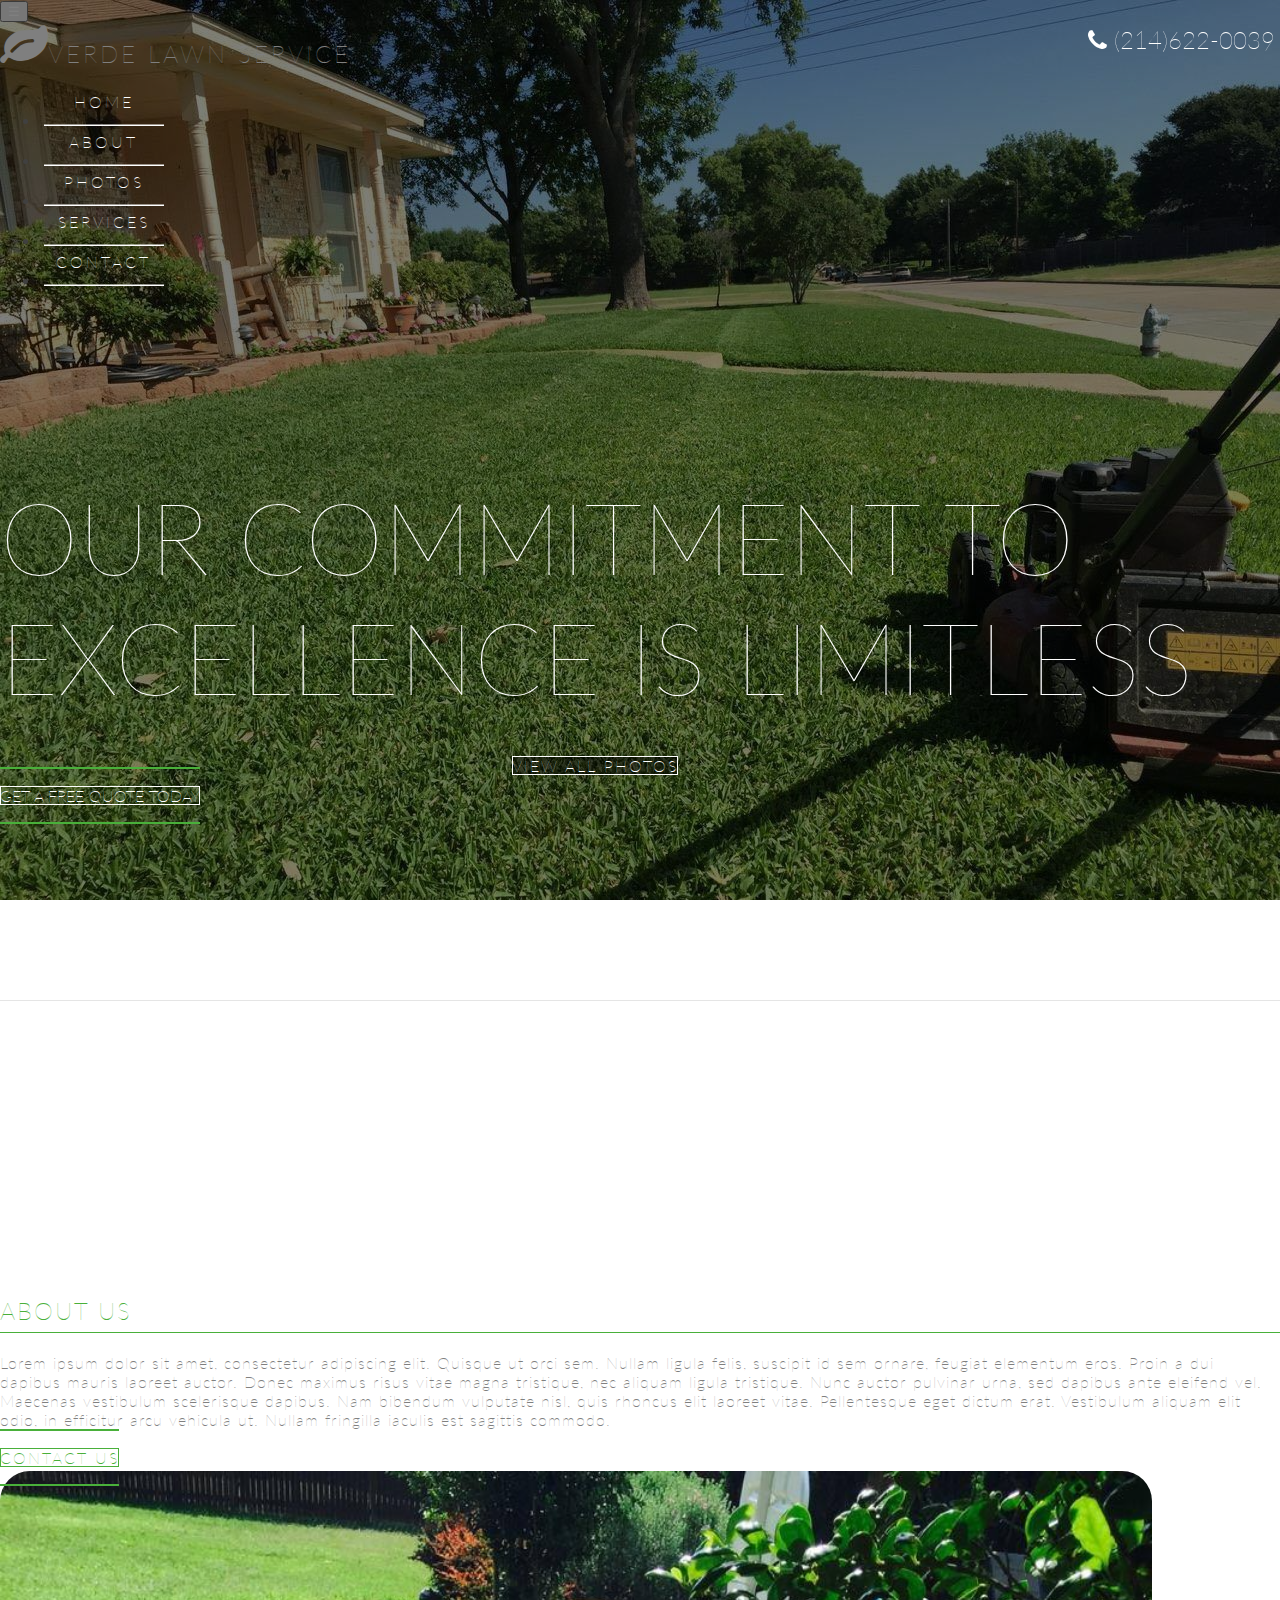
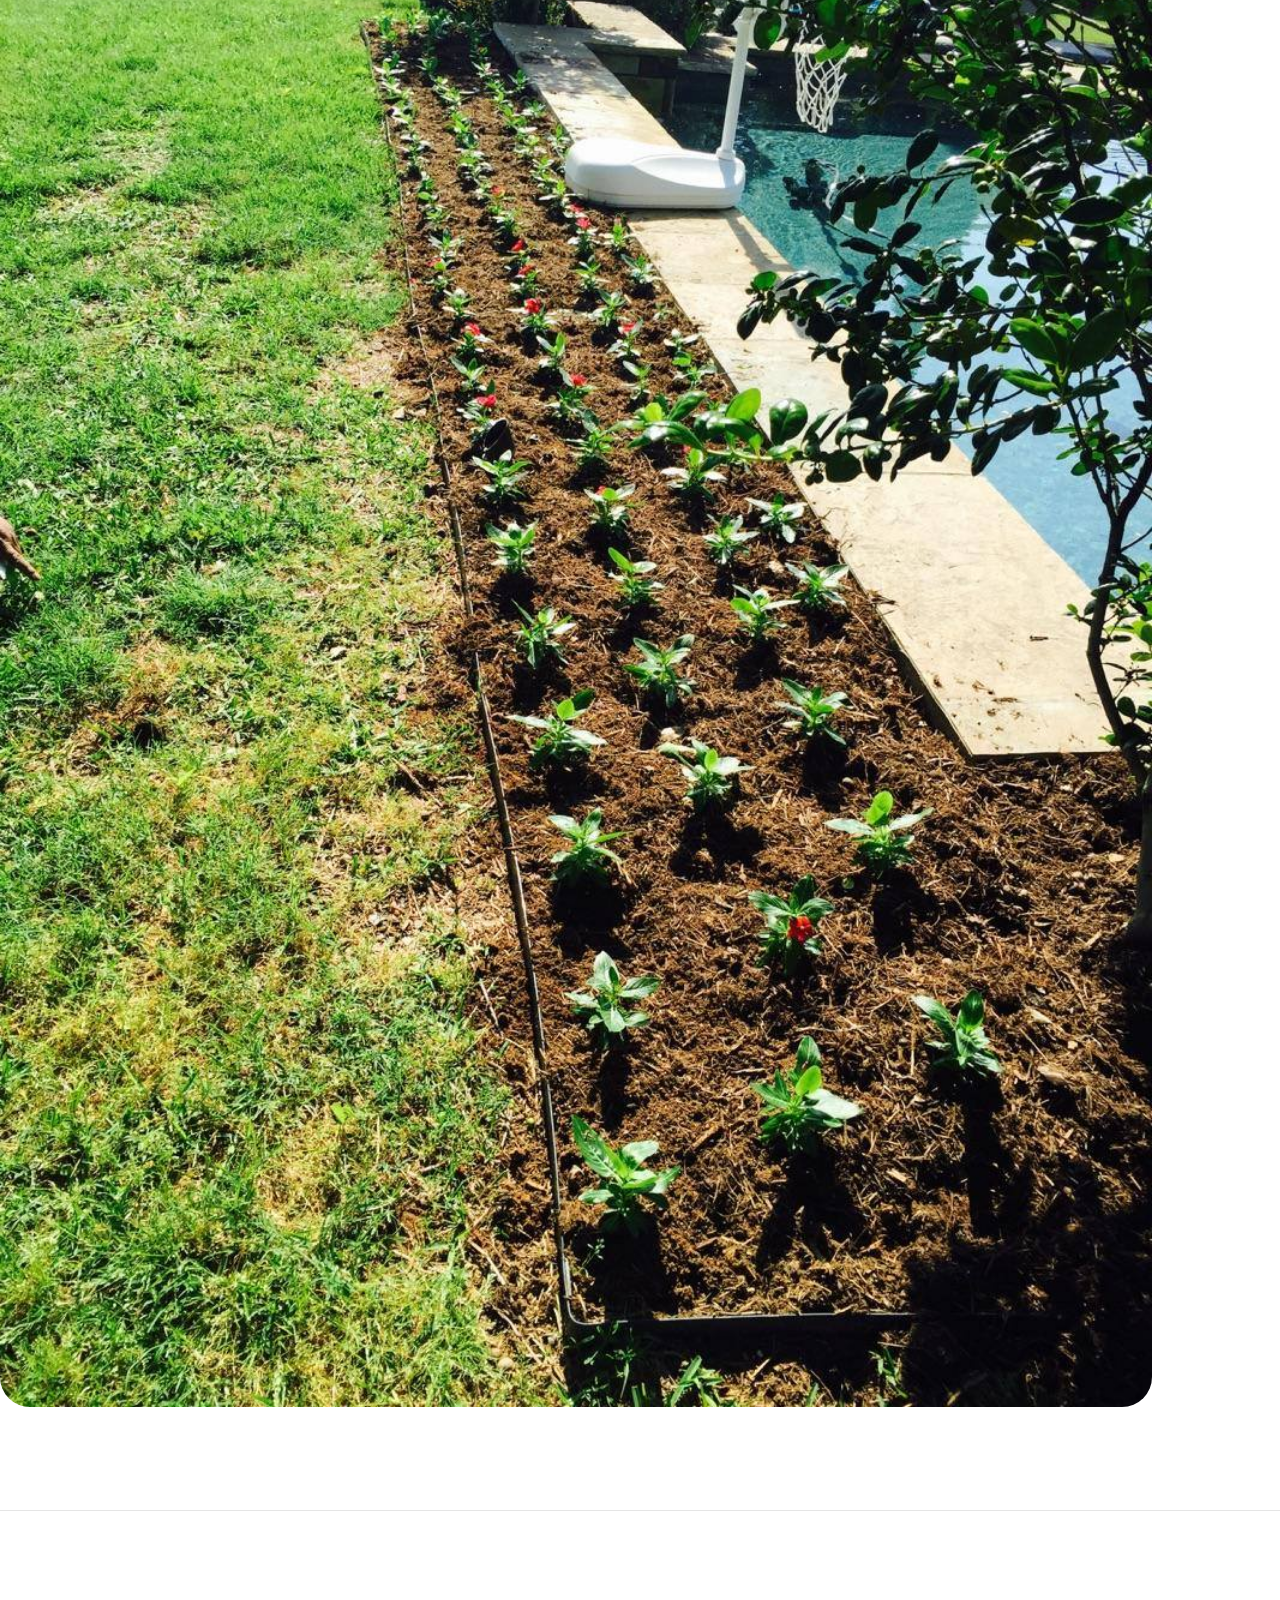
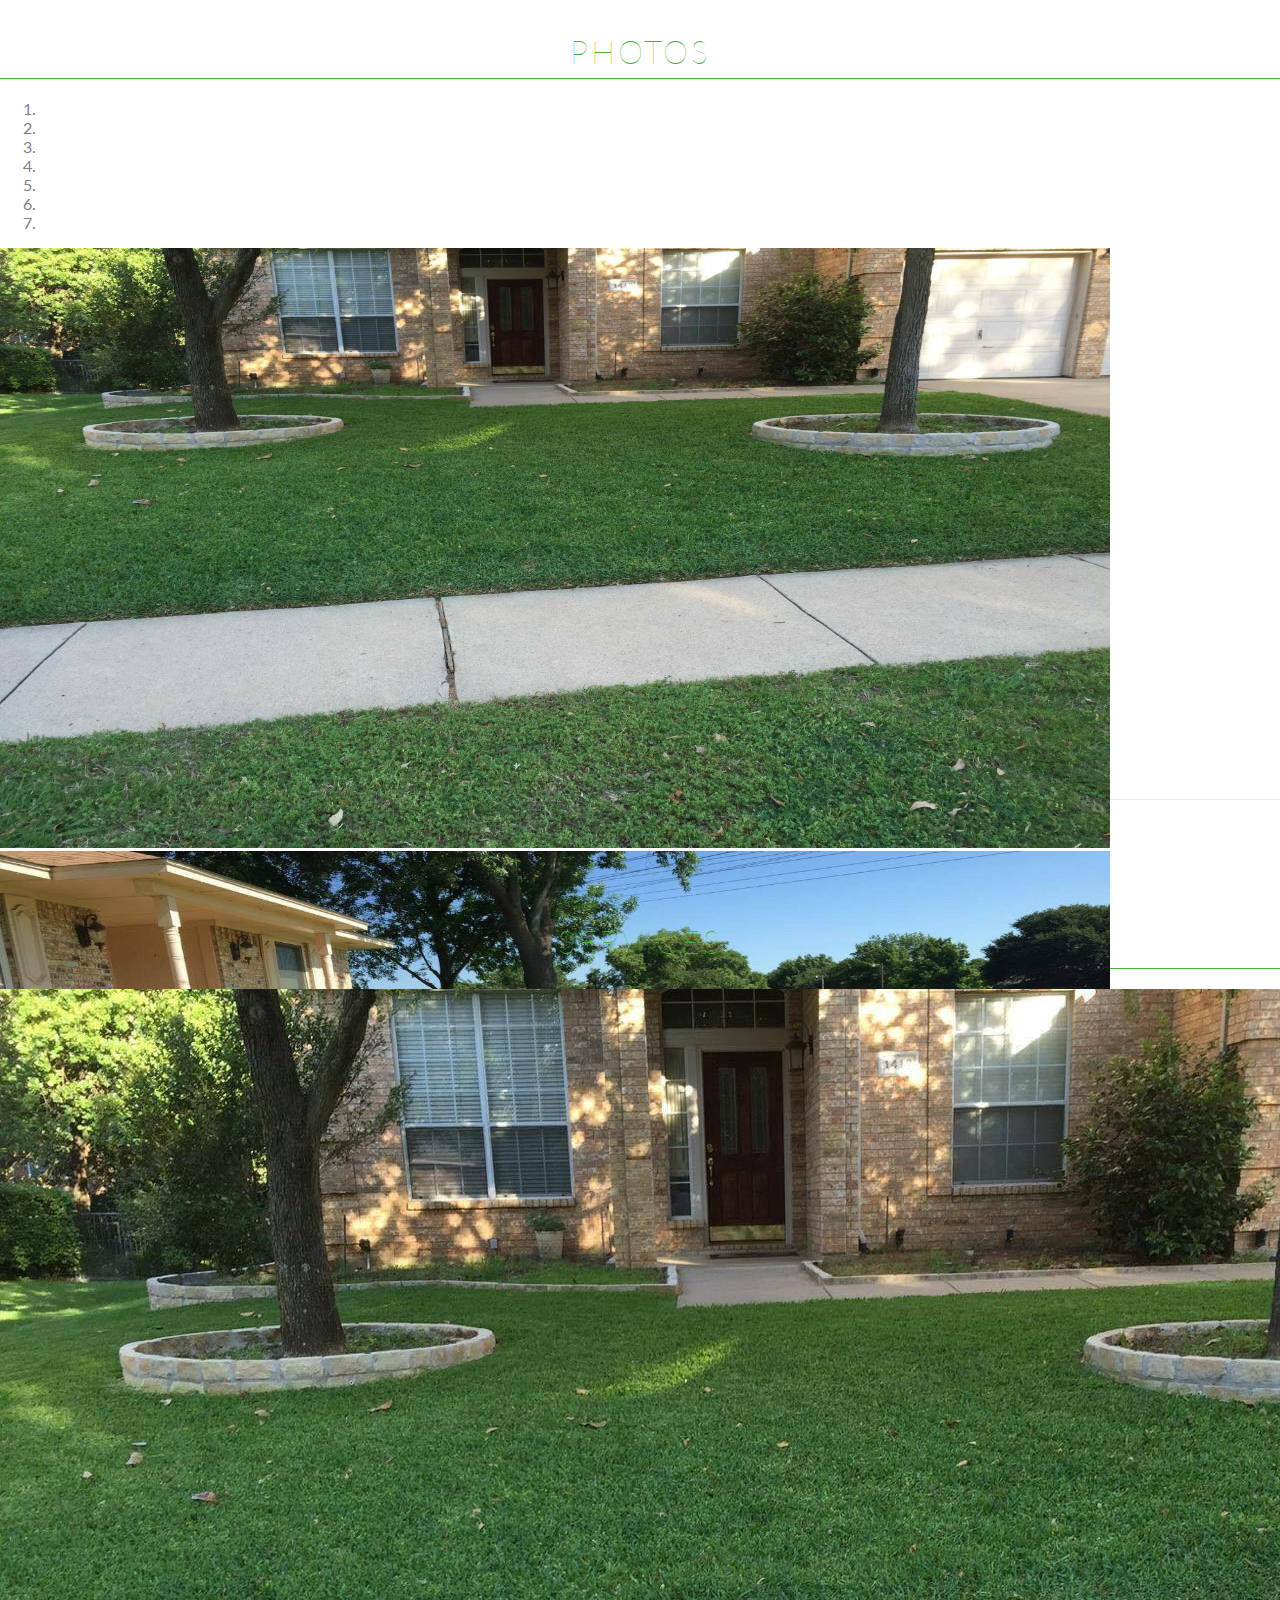
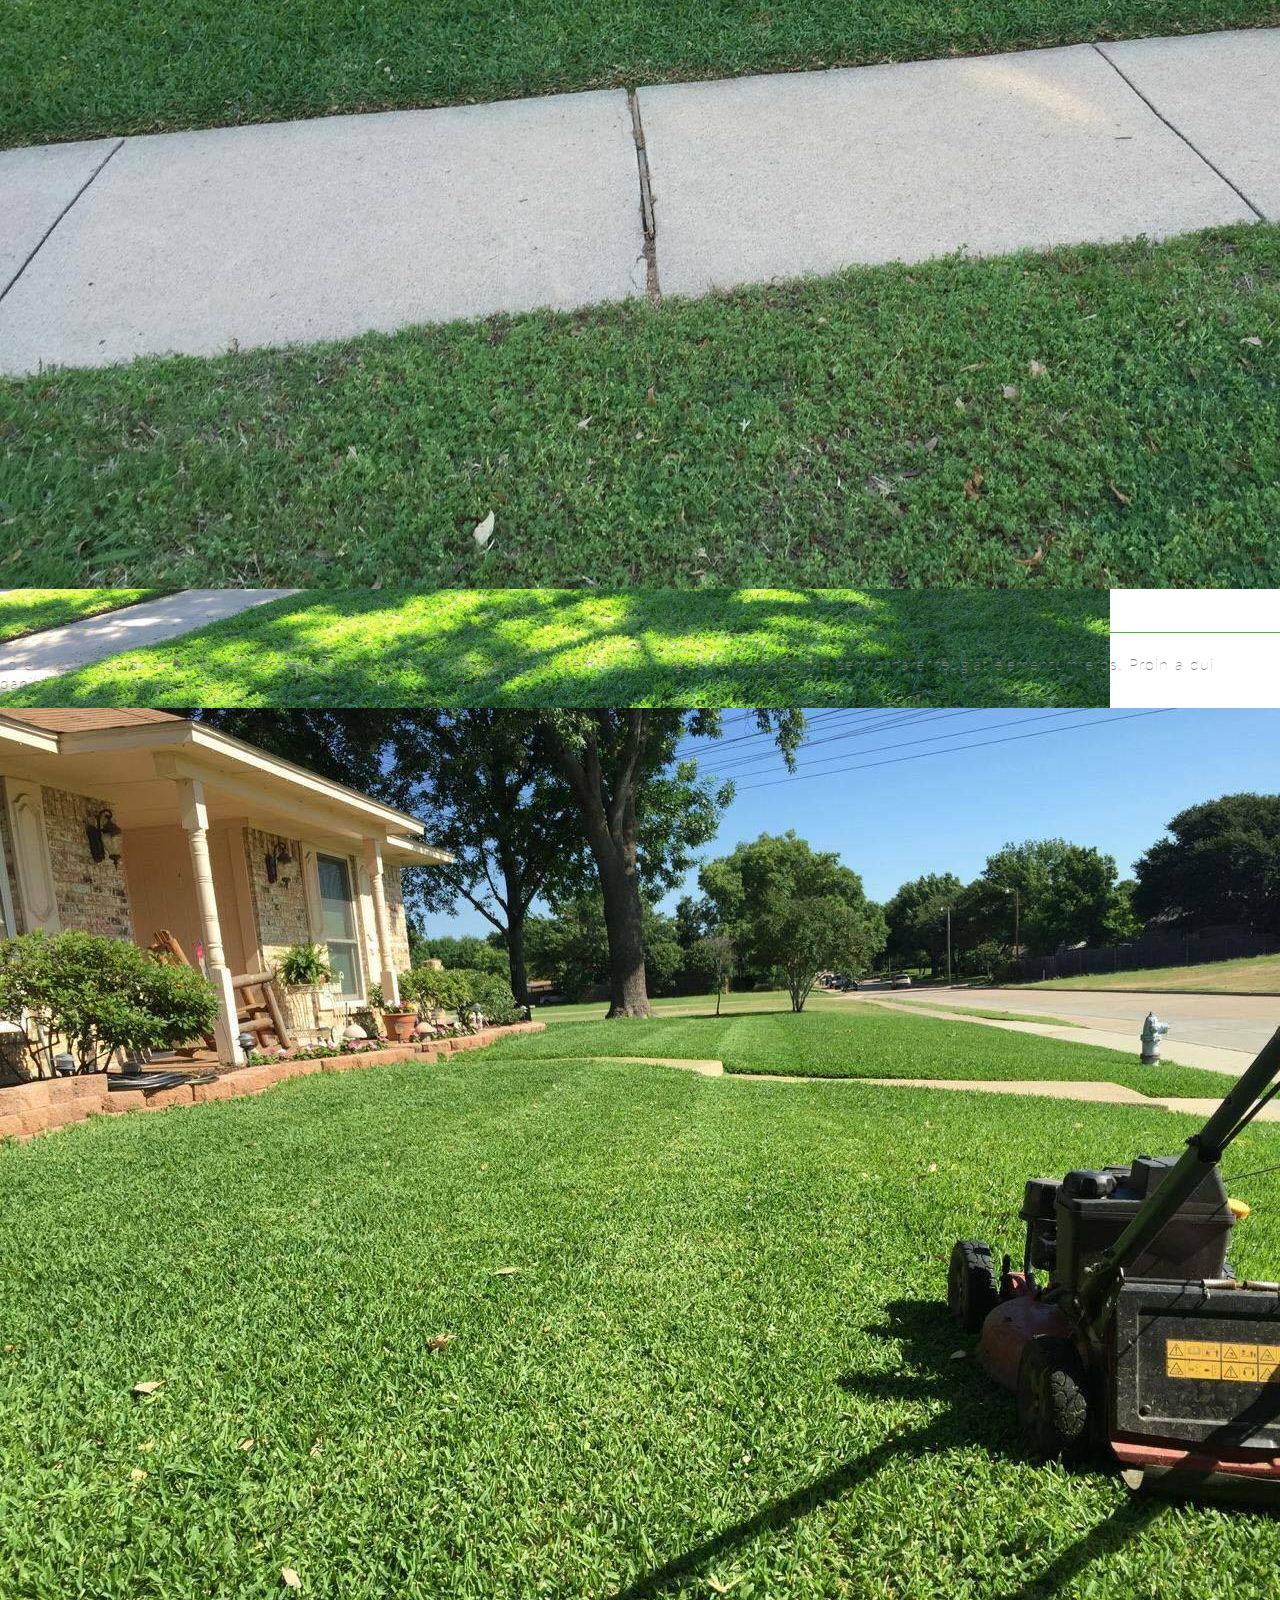
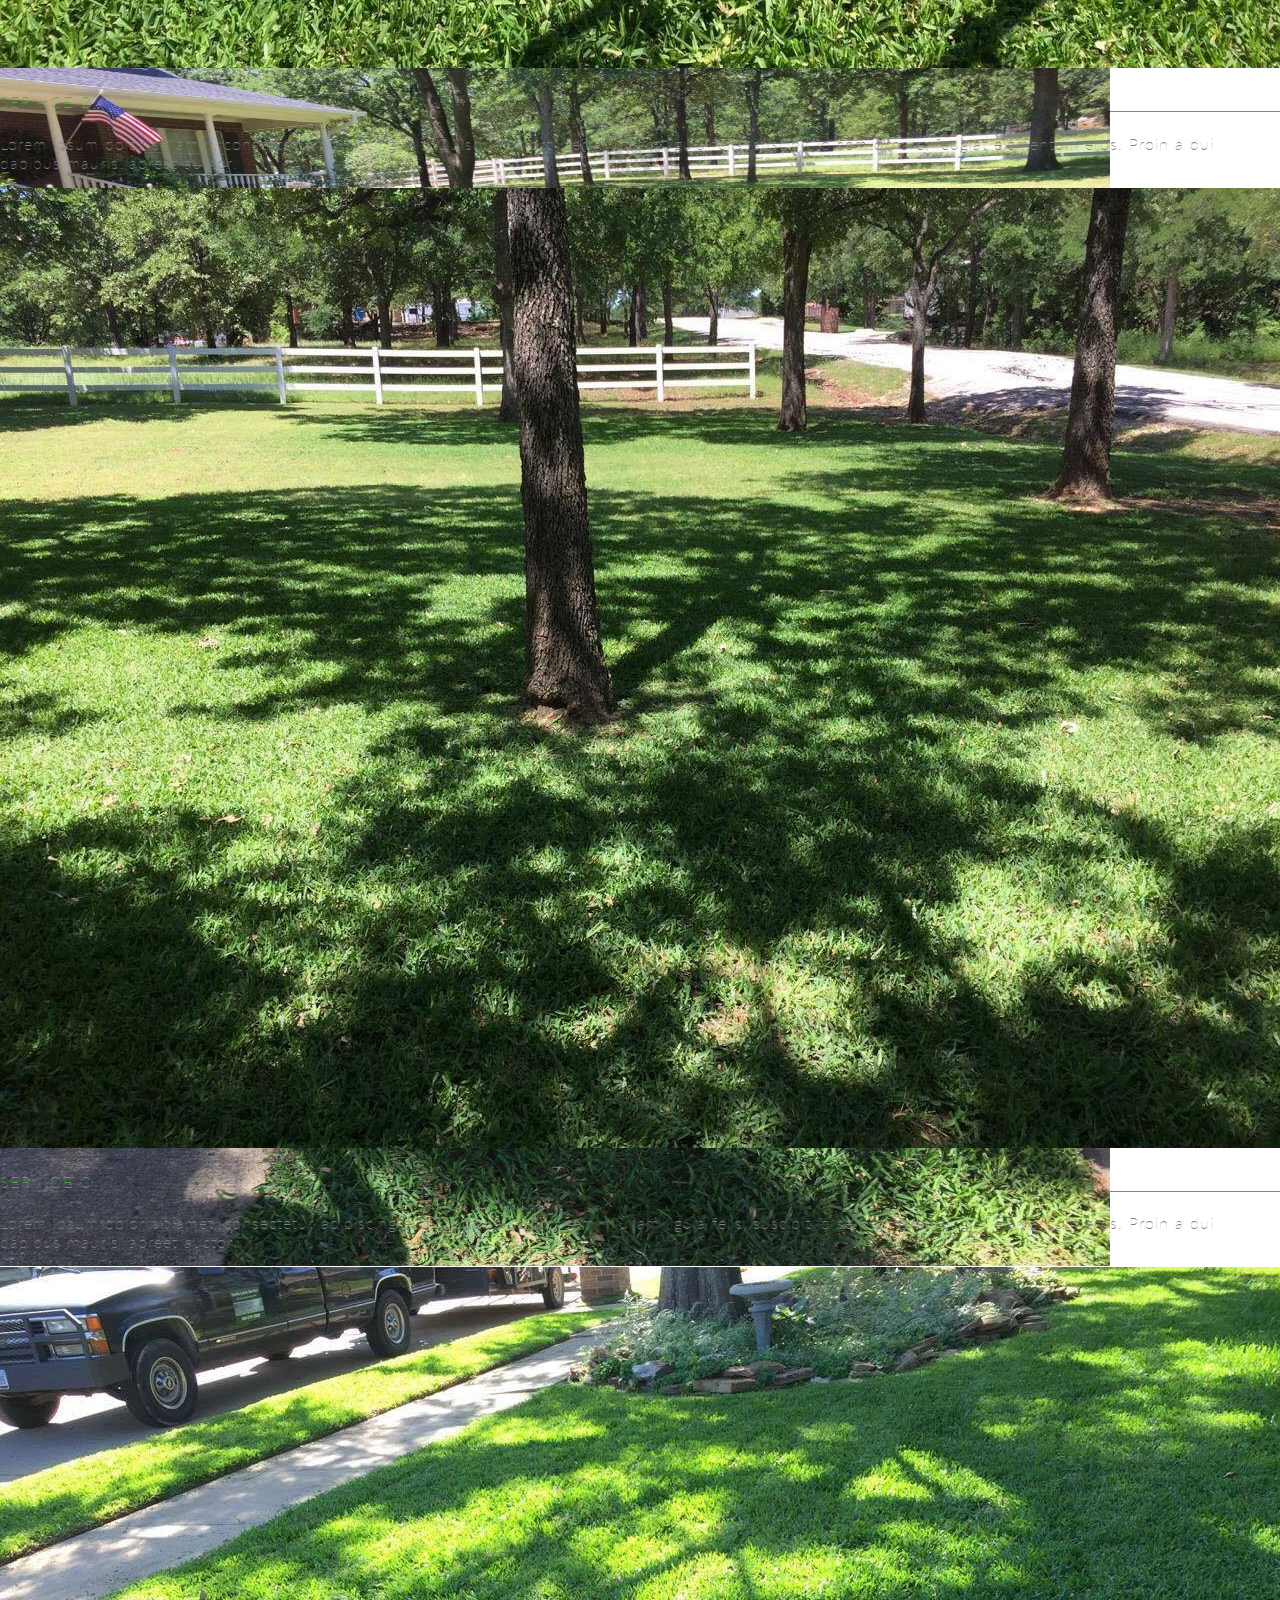
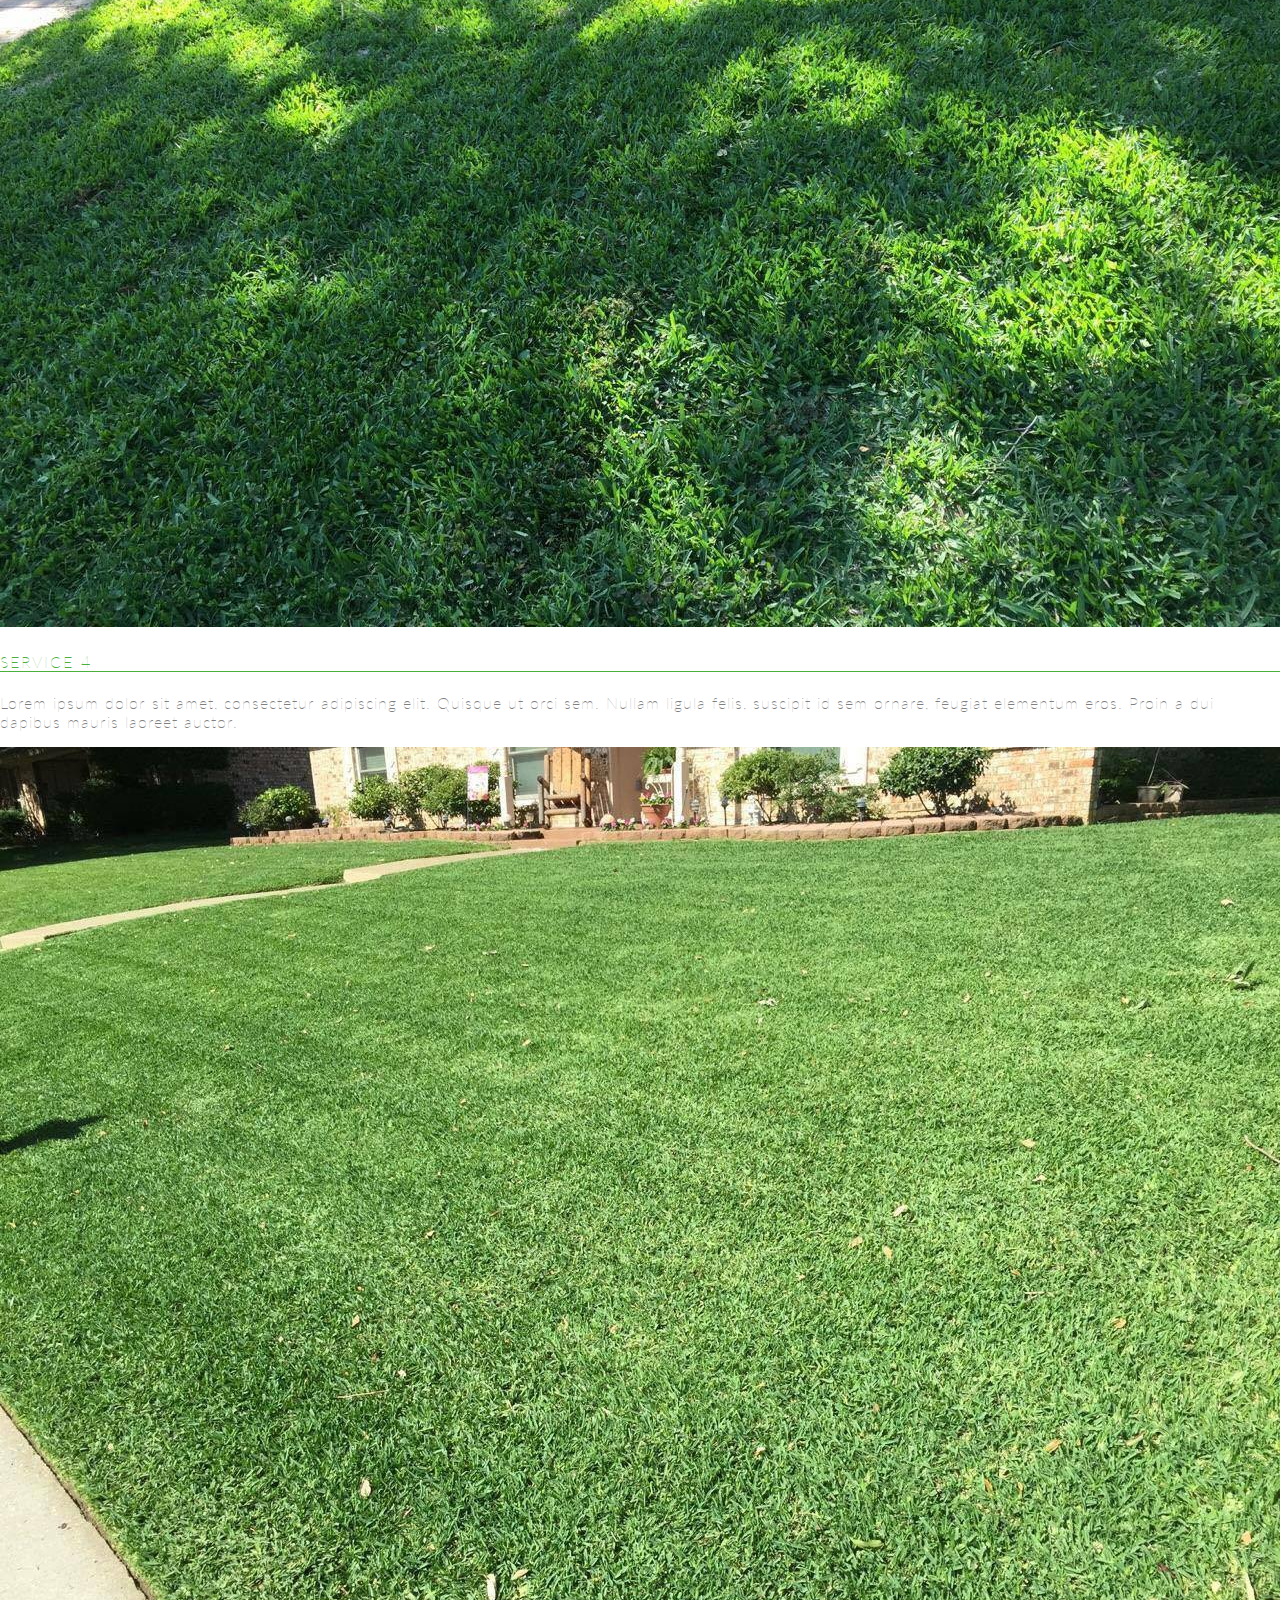
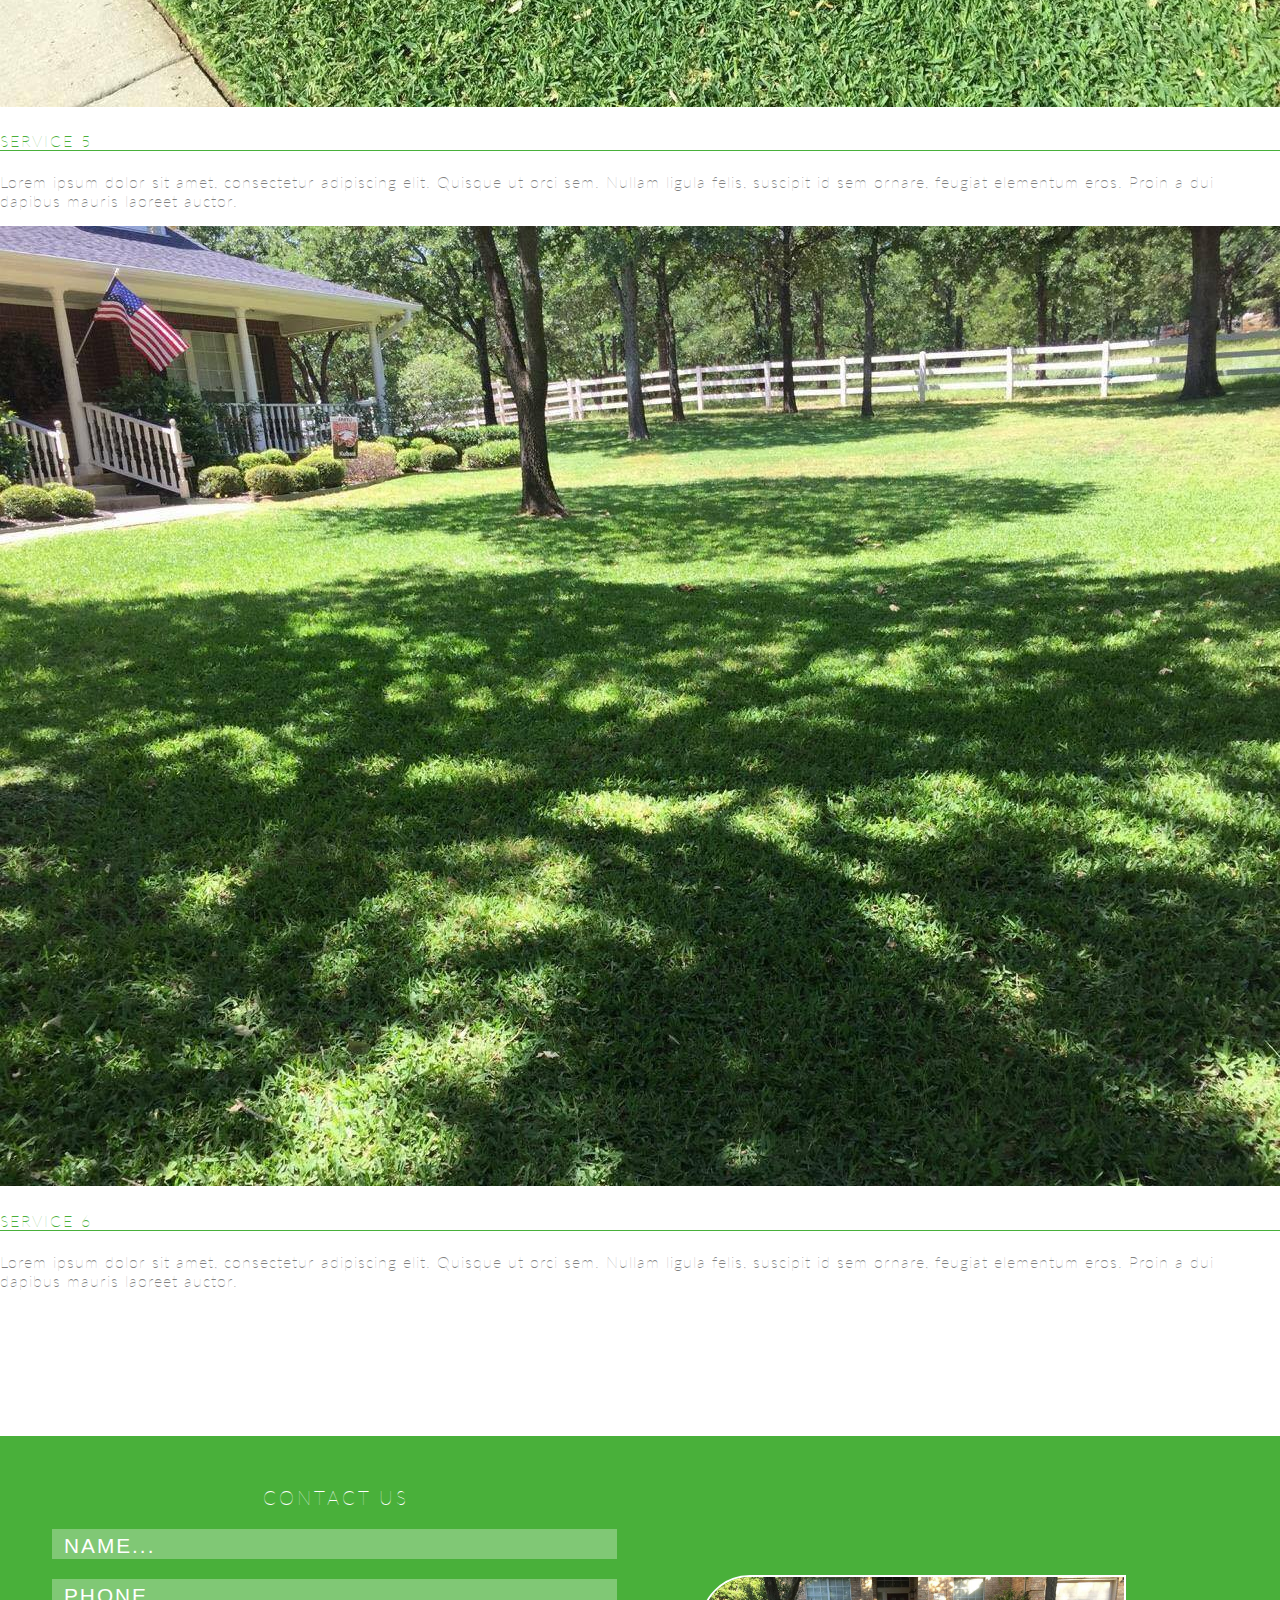
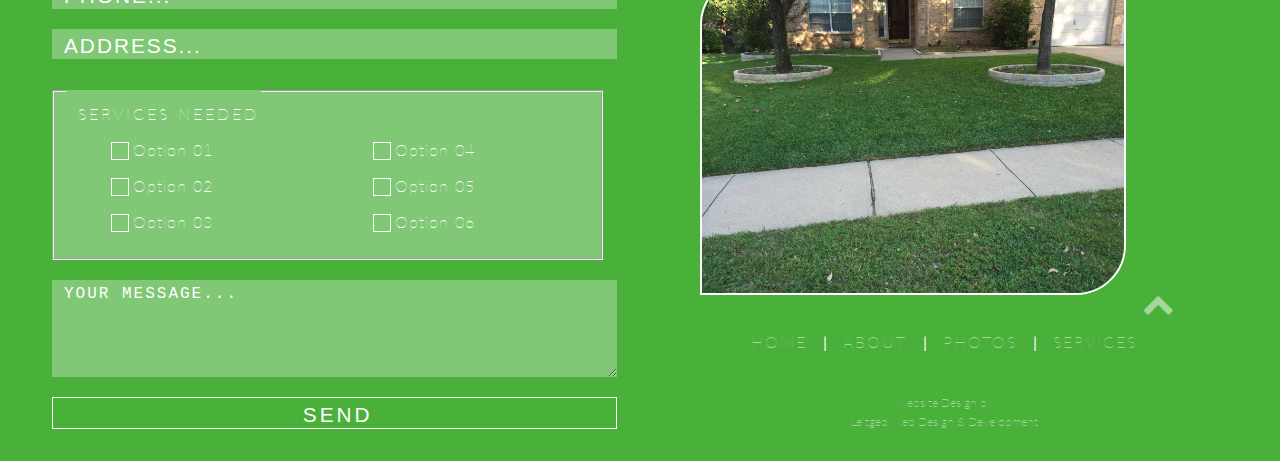
<file: index.html>
<!DOCTYPE html>
<html lang="en">
  <head>
    <!-- Meta Tags -->
    <meta charset="utf-8">
    <meta name="viewport" content="width=device-width, initial-scale=1, shrink-to-fit=no">
    <meta http-equiv="x-ua-compatible" content="ie=edge">
    <title>Verde Lawn Service</title>

    <!-- Bootstrap CSS -->
    <link rel="stylesheet" href="https://maxcdn.bootstrapcdn.com/bootstrap/4.0.0-alpha.2/css/bootstrap.min.css" integrity="sha384-y3tfxAZXuh4HwSYylfB+J125MxIs6mR5FOHamPBG064zB+AFeWH94NdvaCBm8qnd" crossorigin="anonymous">
    <!-- Font Awesome -->
    <link rel="stylesheet" href="https://maxcdn.bootstrapcdn.com/font-awesome/4.6.2/css/font-awesome.min.css">
    <!-- Fonts -->
    <link href='https://fonts.googleapis.com/css?family=Lato:100,300,400' rel='stylesheet' type='text/css'>
    <!-- Custom CSS -->
    <link rel="stylesheet" href="css/main.css">
  </head>

  <body id="home" data-spy="scroll" data-target="#navbar">
    <section id="header">
      <div class="overlay"></div>
      <h2 class="phone"><i class="fa fa-phone fa-md"></i> (214)622-0039</h2>
      <!-- Navbar -->
      <nav class="main-nav navbar navbar-fixed-top">
        <button class="navbar-toggler hidden-lg-up" type="button" data-toggle="collapse" data-target="#navbar">
          &#9776;
        </button>
        <div class="collapse navbar-toggleable-md" id="navbar">
          <a class="navbar-brand p-t-2" href="#home"><i class="fa fa-leaf fa-3x"></i><h2 class="m-a-0 p-l-1">Verde Lawn Service</h2></a>
          <ul class="nav navbar-nav pull-sm-right p-t-3">
            <!-- Home Nav Link -->
            <li class="nav-item active">
              <a class="svg-wrapper" href="#home">
                <svg height="40" width="127" xmlns="http://www.w3.org/2000/svg">
                  <rect class="shape" height="40" width="127" />
                </svg>
                <div class="text">HOME</div>
              </a>
            </li>
            <!-- About Nav Link -->
            <li class="nav-item active">
              <a class="svg-wrapper" href="#about">
                <svg height="40" width="127" xmlns="http://www.w3.org/2000/svg">
                  <rect class="shape" height="40" width="127" />
                </svg>
                <div class="text">ABOUT</div>
              </a>
            </li>
            <!-- Photos Nav Link -->
            <li class="nav-item active">
              <a class="svg-wrapper" href="#photos">
                <svg height="40" width="127" xmlns="http://www.w3.org/2000/svg">
                  <rect class="shape" height="40" width="127" />
                </svg>
                <div class="text">PHOTOS</div>
              </a>
            </li>
            <!-- Services Nav Link -->
            <li class="nav-item active">
              <a class="svg-wrapper" href="#services">
                <svg height="40" width="127" xmlns="http://www.w3.org/2000/svg">
                  <rect class="shape" height="40" width="127" />
                </svg>
                <div class="text">SERVICES</div>
              </a>
            </li>
            <!-- Contact Nav Link -->
            <li class="nav-item active">
              <a class="svg-wrapper" href="#contact">
                <svg height="40" width="127" xmlns="http://www.w3.org/2000/svg">
                  <rect class="shape" height="40" width="127" />
                </svg>
                <div class="text">CONTACT</div>
              </a>
            </li>
          </ul>
        </div>
      </nav><!-- /Navbar -->

      <!-- Hero Text -->
      <div class="hero-text container text-sm-center">
        <h1>OUR COMMITMENT TO EXCELLENCE IS LIMITLESS</h1>
        <a class="btn btn-lg m-t-3 contactScroll" href="#contact">
          <div class="btn-outline"></div>
          <div class="btn-background btn-background-center"></div>
          <div class="btn-background btn-background-top"></div>
          <div class="btn-background btn-background-bottom"></div>
          GET A FREE QUOTE TODAY
        </a>
      </div><!-- /Hero Text -->
    </section><!-- Header -->
    
    <!-- About -->
    <div id="about" class="about container">
      <div class="col aboutText col-md-4">
          <h2 class="title">About Us</h2>
          <p class="text-sm-left">Lorem ipsum dolor sit amet, consectetur adipiscing elit. Quisque ut orci sem. Nullam ligula felis, suscipit id sem ornare, feugiat elementum eros. Proin a dui dapibus mauris laoreet auctor. Donec maximus risus vitae magna tristique, nec aliquam ligula tristique. Nunc auctor pulvinar urna, sed dapibus ante eleifend vel. Maecenas vestibulum scelerisque dapibus. Nam bibendum vulputate nisl, quis rhoncus elit laoreet vitae. Pellentesque eget dictum erat. Vestibulum aliquam elit odio, in efficitur arcu vehicula ut. Nullam fringilla iaculis est sagittis commodo.
          </p>
          <a href="#contact" class="btn btn-lg contactScroll">
            <div class="btn-outline"></div>
            <div class="btn-background btn-background-center"></div>
            <div class="btn-background btn-background-top"></div>
            <div class="btn-background btn-background-bottom"></div>
              CONTACT US
          </a>
      </div>
      <div class="col col-md-7 col-md-offset-1">
        <img src="img/4.jpg" alt="">
      </div>
    </div>
    <!-- /About -->

    <!-- Photos -->
    <div id="photos" class="photos container m-y-3">
      <h1>PHOTOS</h1>
      <div id="carousel" class="carousel slide" data-ride="carousel" data-interval="2500">
        <ol class="carousel-indicators">
          <li data-target="#carousel" data-slide-to="0" class="active"></li>
          <li data-target="#carousel" data-slide-to="1"></li>
          <li data-target="#carousel" data-slide-to="2"></li>
          <li data-target="#carousel" data-slide-to="3"></li>
          <li data-target="#carousel" data-slide-to="4"></li>
          <li data-target="#carousel" data-slide-to="5"></li>
          <li data-target="#carousel" data-slide-to="6"></li>
        </ol>
        <div class="carousel-inner" role="listbox">
          <div class="carousel-item active">
            <img src="img/1.jpg" alt="First slide">
          </div>
          <div class="carousel-item">
            <img src="img/2.jpg" alt="Second slide">
          </div>
          <div class="carousel-item">
            <img src="img/3.jpg" alt="Third slide">
          </div>
          <div class="carousel-item">
            <img src="img/5.jpg" alt="Third slide">
          </div>
          <div class="carousel-item">
            <img src="img/6.jpg" alt="Third slide">
          </div>
          <div class="carousel-item">
            <img src="img/7.jpg" alt="Third slide">
          </div>
          <div class="carousel-item">
            <img src="img/8.jpg" alt="Third slide">
          </div>
        </div>
        <a class="left carousel-control" href="#carousel" role="button" data-slide="prev">
          <span class="icon-prev" aria-hidden="true"></span>
          <span class="sr-only">Previous</span>
        </a>
        <a class="right carousel-control" href="#carousel" role="button" data-slide="next">
          <span class="icon-next" aria-hidden="true"></span>
          <span class="sr-only">Next</span>
        </a>
        <a href="photos.html" class="btn btn-lg">
          <div class="btn-outline"></div>
          <div class="btn-background btn-background-center"></div>
          <div class="btn-background btn-background-top"></div>
          <div class="btn-background btn-background-bottom"></div>
          VIEW ALL PHOTOS
        </a>
      </div>
    </div>
    <!-- /Photos -->

    <!-- Services -->
    <div id="services" class="services container">
      <h1 class="text-xs-center m-y-3">SERVICES</h1>
        <div class="row">
          <div class="col-md-6 col-lg-4">
            <div class="card">
              <img class="card-img-top img-fluid" src="img/1.jpg" alt="Card image cap">
              <div class="card-block">
                <h4 class="card-title">Service 1</h4>
                <p class="card-text">Lorem ipsum dolor sit amet, consectetur adipiscing elit. Quisque ut orci sem. Nullam ligula felis, suscipit id sem ornare, feugiat elementum eros. Proin a dui dapibus mauris laoreet auctor.</p>
              </div>
            </div>
          </div>

          <div class="col-md-6 col-lg-4">
            <div class="card">
              <img class="card-img-top img-fluid" src="img/2.jpg" alt="Card image cap">
              <div class="card-block">
                <h4 class="card-title">Service 2</h4>
                <p class="card-text">Lorem ipsum dolor sit amet, consectetur adipiscing elit. Quisque ut orci sem. Nullam ligula felis, suscipit id sem ornare, feugiat elementum eros. Proin a dui dapibus mauris laoreet auctor.</p>
              </div>
            </div>
          </div>

          <div class="col-md-6 col-lg-4">
            <div class="card">
              <img class="card-img-top img-fluid" src="img/3.jpg" alt="Card image cap">
              <div class="card-block">
                <h4 class="card-title">Service 3</h4>
                <p class="card-text">Lorem ipsum dolor sit amet, consectetur adipiscing elit. Quisque ut orci sem. Nullam ligula felis, suscipit id sem ornare, feugiat elementum eros. Proin a dui dapibus mauris laoreet auctor.</p>
            </div>
          </div>
        </div>

          <div class="col-md-6 col-lg-4">
            <div class="card">
              <img class="card-img-top img-fluid" src="img/5.jpg" alt="Card image cap">
              <div class="card-block">
                <h4 class="card-title">Service 4</h4>
                <p class="card-text">Lorem ipsum dolor sit amet, consectetur adipiscing elit. Quisque ut orci sem. Nullam ligula felis, suscipit id sem ornare, feugiat elementum eros. Proin a dui dapibus mauris laoreet auctor.</p>
              </div>
            </div>
          </div>

          <div class="col-md-6 col-lg-4">
            <div class="card">
              <img class="card-img-top img-fluid" src="img/6.jpg" alt="Card image cap">
              <div class="card-block">
                <h4 class="card-title">Service 5</h4>
                <p class="card-text">Lorem ipsum dolor sit amet, consectetur adipiscing elit. Quisque ut orci sem. Nullam ligula felis, suscipit id sem ornare, feugiat elementum eros. Proin a dui dapibus mauris laoreet auctor.</p>
              </div>
            </div>
          </div>

          <div class="col-md-6 col-lg-4">
            <div class="card">
              <img class="card-img-top img-fluid" src="img/7.jpg" alt="Card image cap">
              <div class="card-block">
                <h4 class="card-title">Service 6</h4>
                <p class="card-text">Lorem ipsum dolor sit amet, consectetur adipiscing elit. Quisque ut orci sem. Nullam ligula felis, suscipit id sem ornare, feugiat elementum eros. Proin a dui dapibus mauris laoreet auctor.</p>
              </div>
            </div>
          </div>
        </div>
      </div>
    <!-- /Services -->

    <!-- Footer -->
    <footer id="contact" class="main-footer">
      <div class="item itemRight">
        
        <img src="img/1.jpg" class="footer-img img-fluid" alt="">
        
        <a href="#home"><i class="fa fa-chevron-up fa-2x"></i></a>
            
        <div class="footerNav">   
          <a href="#home">HOME</a> |
          <a href="#about">ABOUT</a> |
          <a href="#photos">PHOTOS</a> |
          <a href="#services">SERVICES</a>
        </div> 
       
        <span class="dev">Website Design by <br /> Leitgeb Web Design & Development</span>
      </div>
      <div class="item">
        <form action="send_form_email.php" method="post">
            <h3>Contact Us</h3>
            <input type="text" name="name" id="name" placeholder="NAME...">
            <input type="text" name="email" id="email" placeholder="PHONE...">
            <input type="text" name="address" id="address" placeholder="ADDRESS...">
            <fieldset>
              <legend>Services Needed</legend>
              <div class="check-box-group">
                <div class="check-col">
                  <p>
                    <input type="checkbox" id="c1" name="cb">
                    <label for="c1">Option 01</label>
                  </p>
                  <p>
                    <input type="checkbox" id="c2" name="cb">
                    <label for="c2">Option 02</label>
                  </p>
                  <p>
                    <input type="checkbox" id="c3" name="cb">
                    <label for="c3">Option 03</label>
                  </p>
                </div>
                <div class="check-col">
                  <p>
                    <input type="checkbox" id="c4" name="cb">
                    <label for="c4">Option 04</label>
                  </p>
                  <p>
                    <input type="checkbox" id="c5" name="cb">
                    <label for="c5">Option 05</label>
                  </p>
                  <p>
                    <input type="checkbox" id="c6" name="cb">
                    <label for="c6">Option 06</label>
                  </p>
                </div>
              </div>
            </fieldset>
            
            
            <textarea name="message" id="message" cols="15" rows="5" placeholder="YOUR MESSAGE..."></textarea>
            <input type="submit" value="SEND">
        </form>
      </div>
    </footer>
    <!-- /Footer -->

    <!-- jQuery & Bootstrap JS -->
    <script src="https://ajax.googleapis.com/ajax/libs/jquery/2.1.4/jquery.min.js"></script>
    <script src="https://maxcdn.bootstrapcdn.com/bootstrap/4.0.0-alpha.2/js/bootstrap.min.js" integrity="sha384-vZ2WRJMwsjRMW/8U7i6PWi6AlO1L79snBrmgiDpgIWJ82z8eA5lenwvxbMV1PAh7" crossorigin="anonymous"></script>
    <script src="js/main.js"></script>
  </body>
</html>
</file>
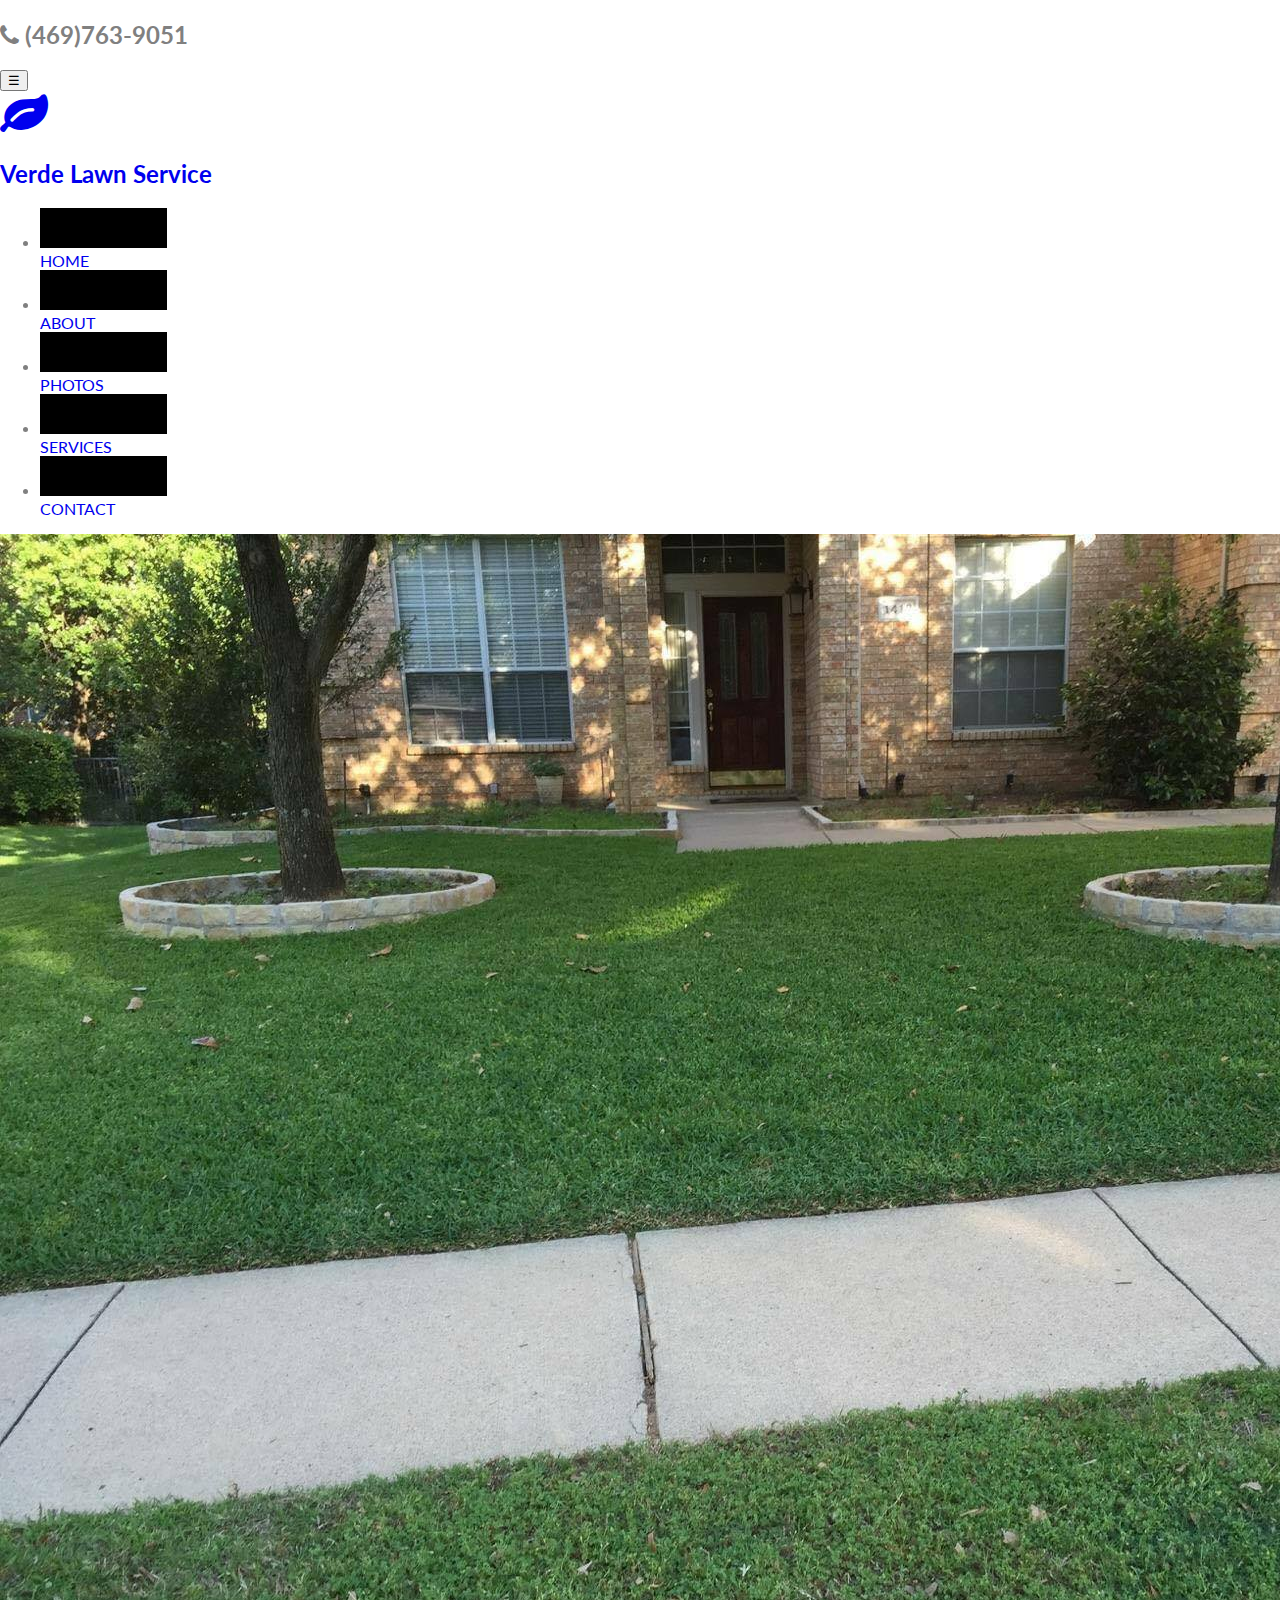
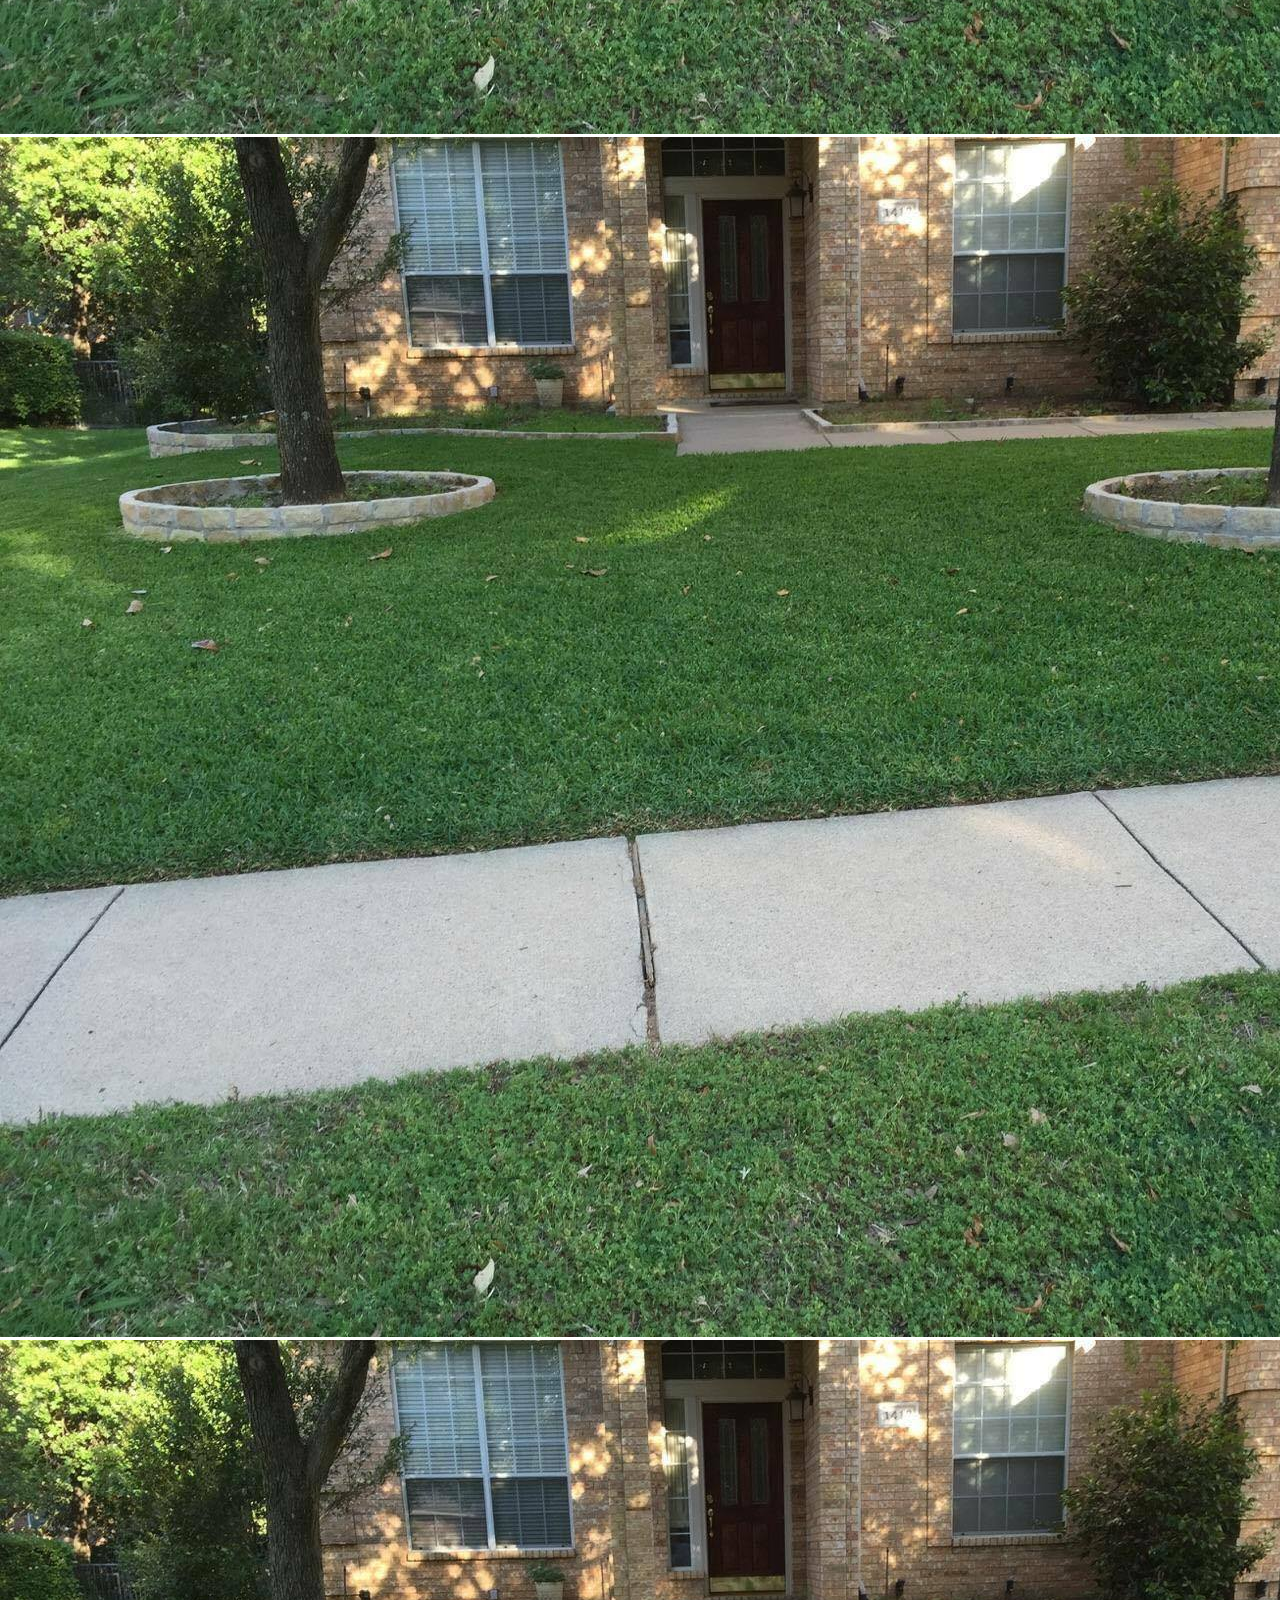
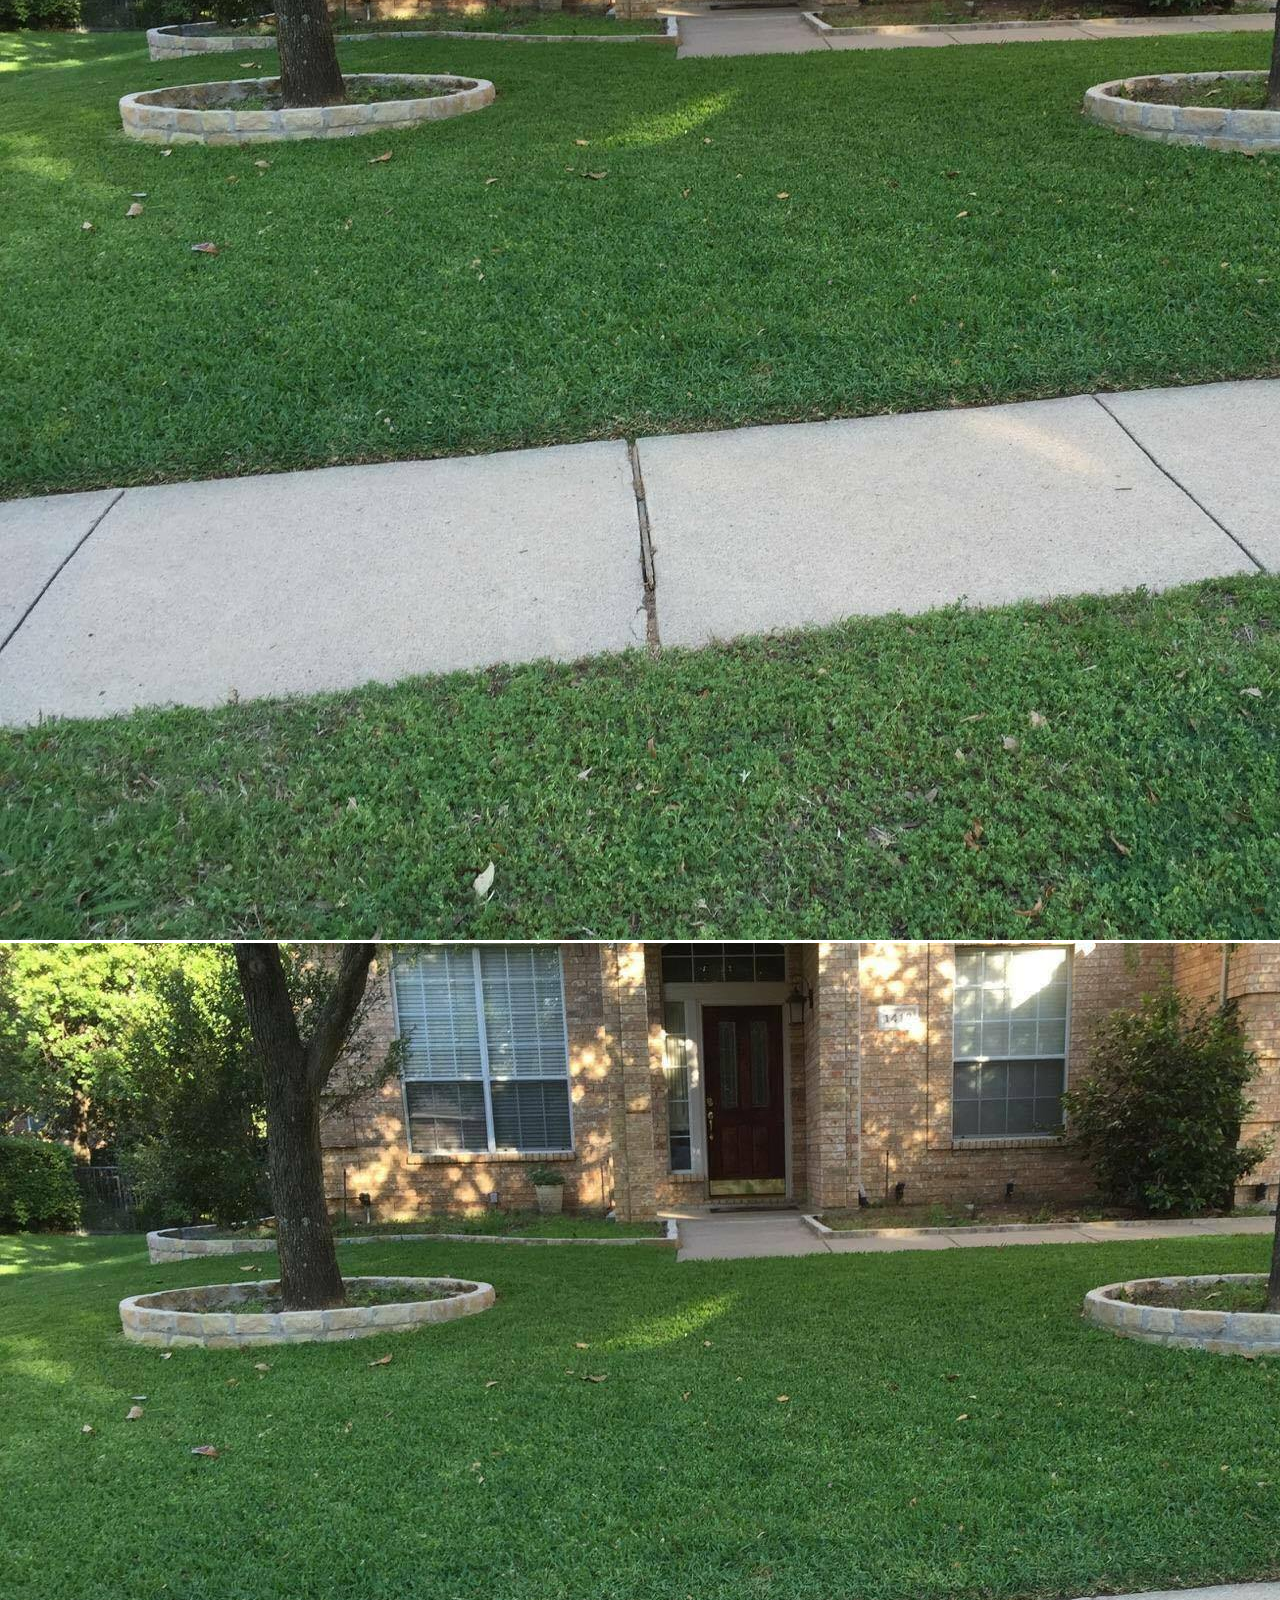
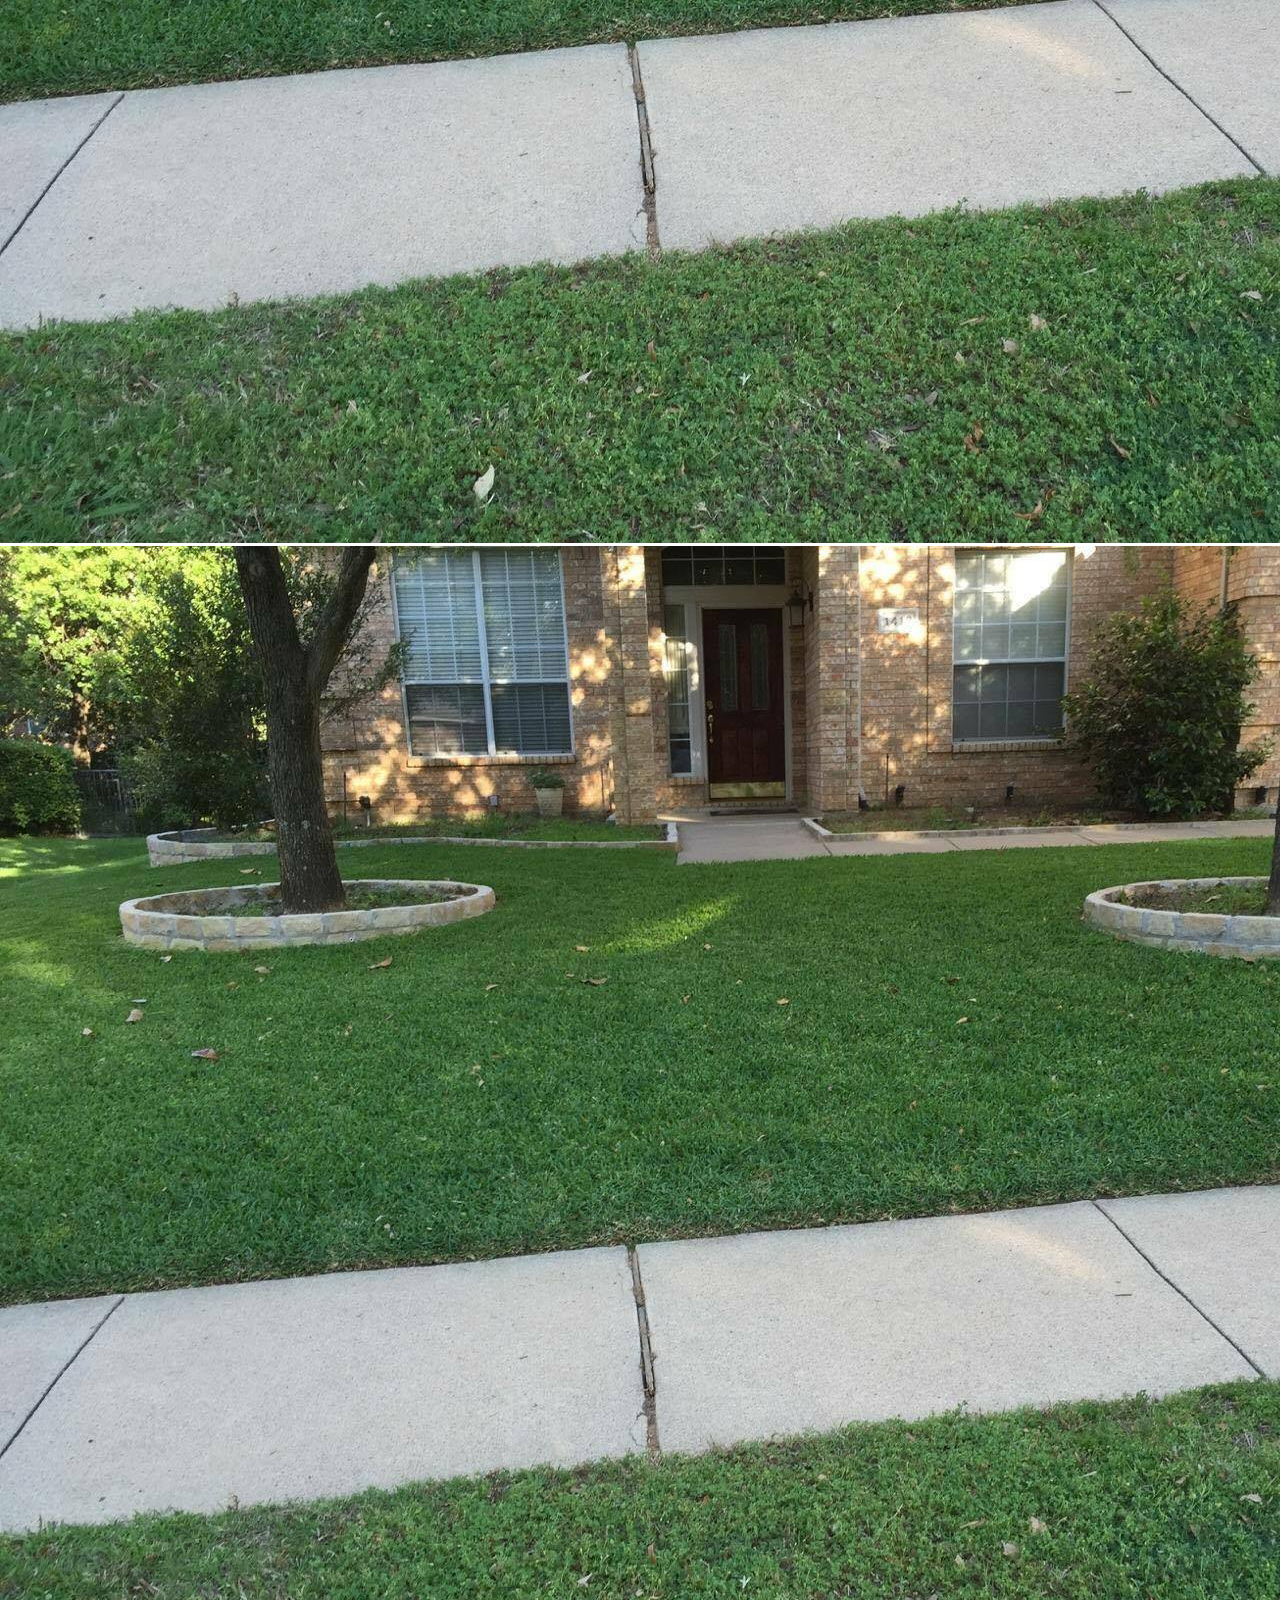
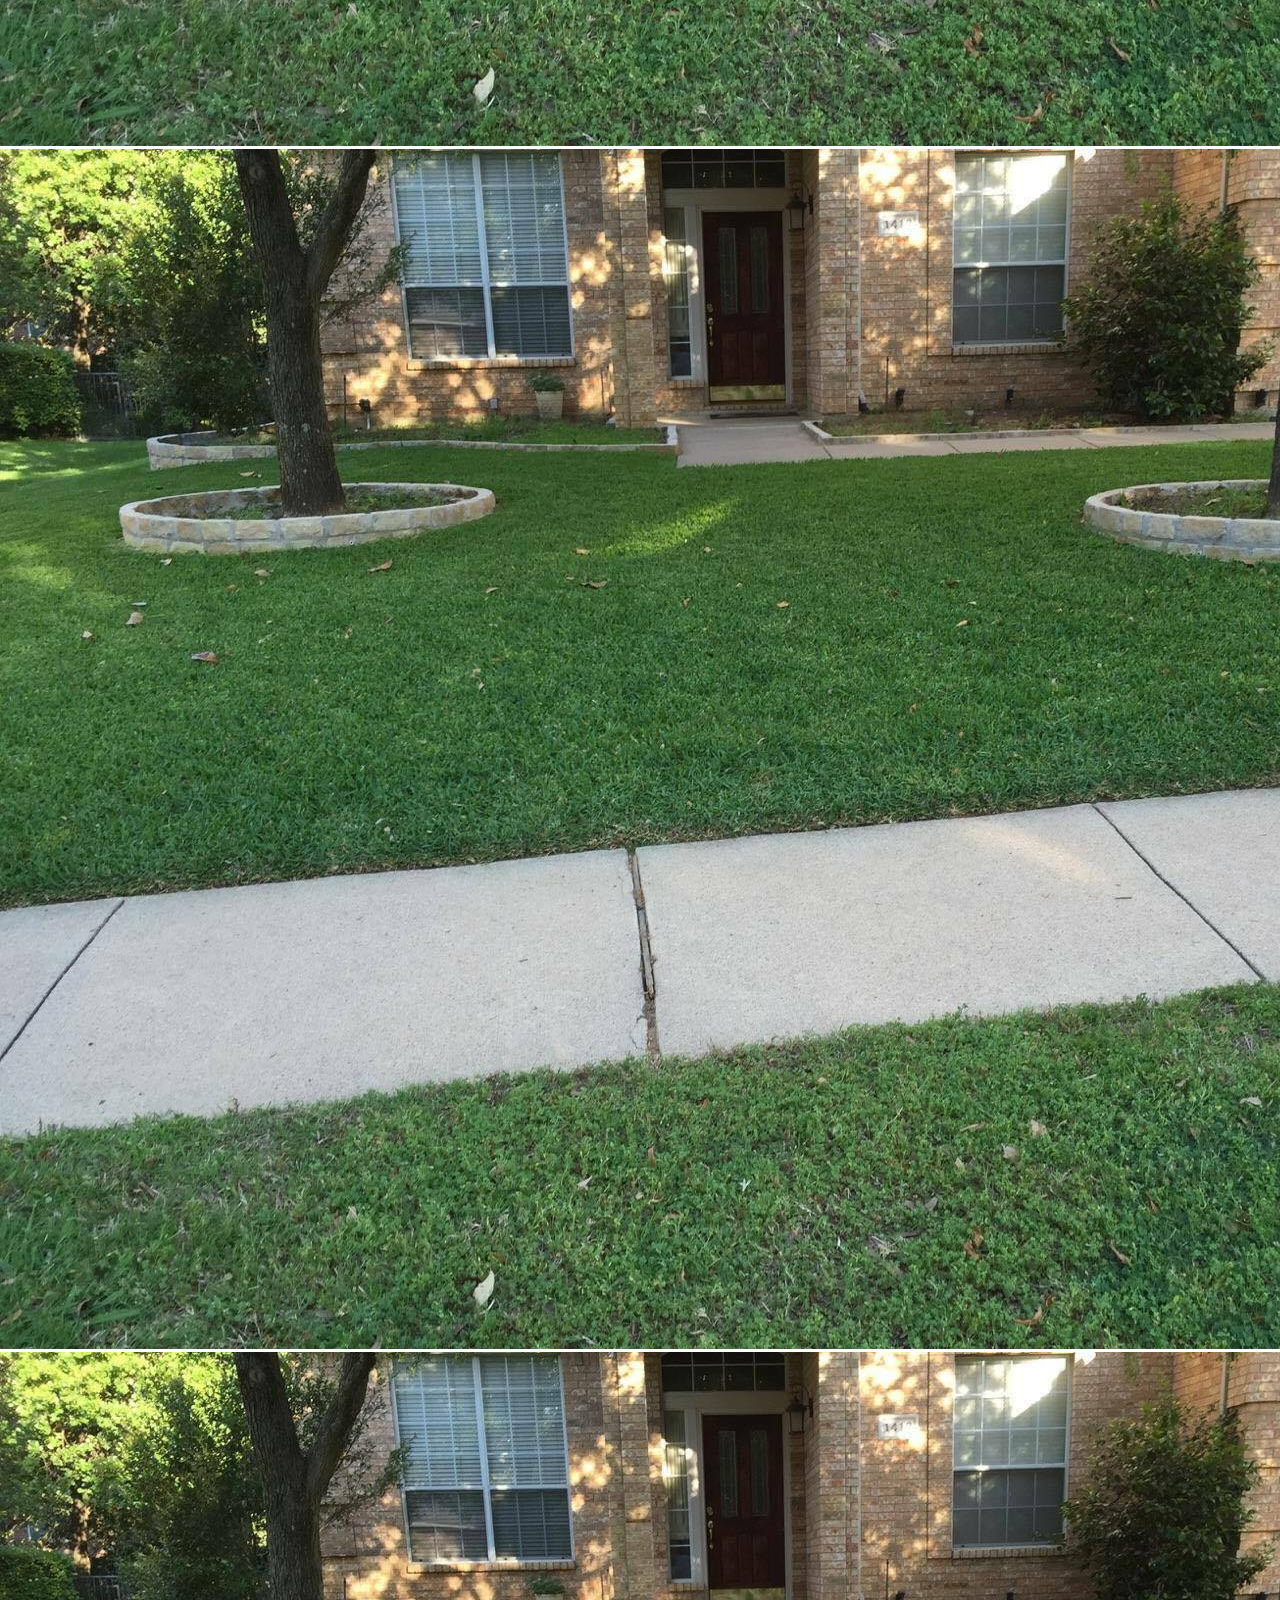
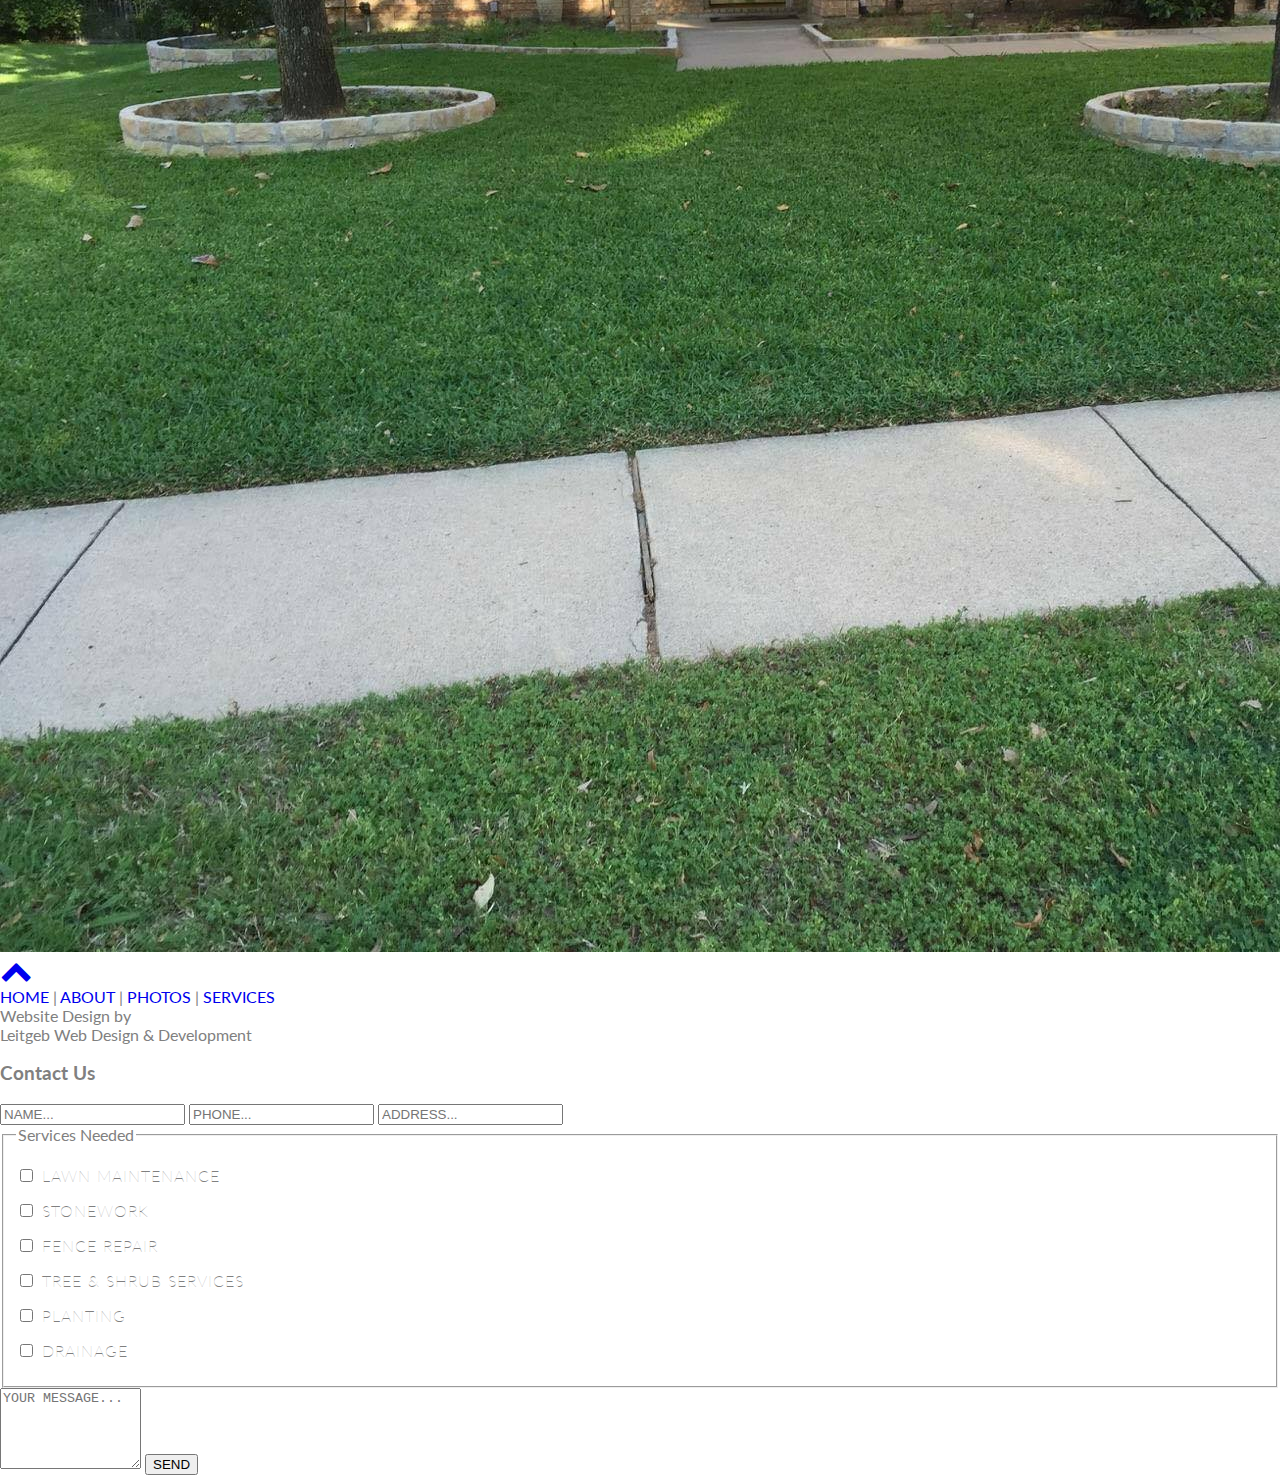
<file: photos.html>
<!DOCTYPE html>
<html lang="en">
  <head>
    <!-- Meta Tags -->
    <meta charset="utf-8">
    <meta name="viewport" content="width=device-width, initial-scale=1, shrink-to-fit=no">
    <meta http-equiv="x-ua-compatible" content="ie=edge">
    <title>Verde Lawn Service</title>

    <!-- Bootstrap CSS -->
    <link rel="stylesheet" href="https://maxcdn.bootstrapcdn.com/bootstrap/4.0.0-alpha.2/css/bootstrap.min.css" integrity="sha384-y3tfxAZXuh4HwSYylfB+J125MxIs6mR5FOHamPBG064zB+AFeWH94NdvaCBm8qnd" crossorigin="anonymous">
    <!-- Font Awesome -->
    <link rel="stylesheet" href="https://maxcdn.bootstrapcdn.com/font-awesome/4.6.2/css/font-awesome.min.css">
    <!-- Fonts -->
    <link href='https://fonts.googleapis.com/css?family=Lato:100,300,400' rel='stylesheet' type='text/css'>
    <!-- Custom CSS -->
    <link rel="stylesheet" href="css/main.css">
  </head>

  <body data-spy="scroll" data-target="#navbar">
    <section id="header-photos">
      <h2 class="phone"><i class="fa fa-phone fa-md"></i> (469)763-9051</h2>
      <!-- Navbar -->
      <nav class="photo-nav navbar navbar-fixed-top">
        <button class="navbar-toggler hidden-lg-up" type="button" data-toggle="collapse" data-target="#navbar">
          &#9776;
        </button>
        <div class="collapse navbar-toggleable-md" id="navbar">
          <a class="navbar-brand p-t-2" href="index.html#home"><i class="fa fa-leaf fa-3x"></i><h2 class="m-a-0 p-l-1">Verde Lawn Service</h2></a>
          <ul class="nav navbar-nav pull-sm-right p-t-3">
            <!-- Home Nav Link -->
            <li class="nav-item active">
              <a class="svg-wrapper" href="index.html#home">
                <svg height="40" width="127" xmlns="http://www.w3.org/2000/svg">
                  <rect class="shape" height="40" width="127" />
                </svg>
                <div class="text">HOME</div>
              </a>
            </li>
            <!-- About Nav Link -->
            <li class="nav-item active">
              <a class="svg-wrapper" href="index.html#about">
                <svg height="40" width="127" xmlns="http://www.w3.org/2000/svg">
                  <rect class="shape" height="40" width="127" />
                </svg>
                <div class="text">ABOUT</div>
              </a>
            </li>
            <!-- Photos Nav Link -->
            <li class="nav-item active">
              <a class="svg-wrapper" href="index.html#photos">
                <svg height="40" width="127" xmlns="http://www.w3.org/2000/svg">
                  <rect class="shape" height="40" width="127" />
                </svg>
                <div class="text">PHOTOS</div>
              </a>
            </li>
            <!-- Services Nav Link -->
            <li class="nav-item active">
              <a class="svg-wrapper" href="index.html#services">
                <svg height="40" width="127" xmlns="http://www.w3.org/2000/svg">
                  <rect class="shape" height="40" width="127" />
                </svg>
                <div class="text">SERVICES</div>
              </a>
            </li>
            <!-- Contact Nav Link -->
            <li class="nav-item active">
              <a class="svg-wrapper" href="index.html#contact">
                <svg height="40" width="127" xmlns="http://www.w3.org/2000/svg">
                  <rect class="shape" height="40" width="127" />
                </svg>
                <div class="text">CONTACT</div>
              </a>
            </li>
          </ul>
        </div>
      </nav><!-- /Navbar -->
      
      <!-- Main Content -->
<section class="container main-content">
    <section class="photo-gallery">
        <div class="photo"><img class="img-fluid" src="img/1.jpg" alt=""></div>
        <div class="photo"><img class="img-fluid" src="img/1.jpg" alt=""></div>
        <div class="photo"><img class="img-fluid" src="img/1.jpg" alt=""></div>
    </section>
    <section class="photo-gallery">
        <div class="photo"><img class="img-fluid" src="img/1.jpg" alt=""></div>
        <div class="photo"><img class="img-fluid" src="img/1.jpg" alt=""></div>
        <div class="photo"><img class="img-fluid" src="img/1.jpg" alt=""></div>
    </section>
          
</section>
      
    
          
      
      <!-- /Main Content -->

    <!-- Footer -->
    <footer id="contact" class="photo-footer">
      <div class="item itemRight">
        
        <img src="img/1.jpg" class="footer-img img-fluid" alt="">
        
        <a href="#home"><i class="fa fa-chevron-up fa-2x"></i></a>
            
        <div class="footerNav">   
          <a href="index.html#home">HOME</a> |
          <a href="index.html#about">ABOUT</a> |
          <a href="index.html#photos">PHOTOS</a> |
          <a href="index.html#services">SERVICES</a>
        </div> 
       
        <span class="dev">Website Design by <br /> Leitgeb Web Design & Development</span>
      </div>
      <div class="item">
        <form action="send_form_email.php" method="post">
            <h3>Contact Us</h3>
            <input type="text" name="name" id="name" placeholder="NAME...">
            <input type="text" name="email" id="email" placeholder="PHONE...">
            <input type="text" name="address" id="address" placeholder="ADDRESS...">
            <fieldset>
              <legend>Services Needed</legend>
              <div class="check-box-group">
                <div class="check-col">
                  <p>
                    <input type="checkbox" id="c1" name="cb">
                    <label for="c1">LAWN MAINTENANCE</label>
                  </p>
                  <p>
                    <input type="checkbox" id="c2" name="cb">
                    <label for="c2">STONEWORK</label>
                  </p>
                  <p>
                    <input type="checkbox" id="c3" name="cb">
                    <label for="c3">FENCE REPAIR</label>
                  </p>
                </div>
                <div class="check-col">
                  <p>
                    <input type="checkbox" id="c4" name="cb">
                    <label for="c4">TREE & SHRUB SERVICES</label>
                  </p>
                  <p>
                    <input type="checkbox" id="c5" name="cb">
                    <label for="c5">PLANTING</label>
                  </p>
                  <p>
                    <input type="checkbox" id="c6" name="cb">
                    <label for="c6">DRAINAGE</label>
                  </p>
                </div>
              </div>
            </fieldset>
            
            <textarea name="message" id="message" cols="15" rows="5" placeholder="YOUR MESSAGE..."></textarea>
            <input type="submit" value="SEND">
        </form>
      </div>
    </footer>
    <!-- /Footer -->
    
    <!-- jQuery & Bootstrap JS -->
    <script src="https://ajax.googleapis.com/ajax/libs/jquery/2.1.4/jquery.min.js"></script>
    <script src="https://maxcdn.bootstrapcdn.com/bootstrap/4.0.0-alpha.2/js/bootstrap.min.js" integrity="sha384-vZ2WRJMwsjRMW/8U7i6PWi6AlO1L79snBrmgiDpgIWJ82z8eA5lenwvxbMV1PAh7" crossorigin="anonymous"></script>
    <script src="js/main.js"></script>
  </body>
</html>
</file>
<file: css/main.css>
* {
  box-sizing: border-box; }

html, body {
  font-family: 'Lato', sans-serif;
  font-size: 16px;
  color: #808080;
  height: 100%;
  width: 100%;
  margin: 0;
  padding: 0; }
  html p, body p {
    letter-spacing: 1px;
    font-weight: 100; }
  html a, body a {
    text-decoration: none; }

#header {
  background-image: url("../img/2.jpg");
  background-size: cover;
  background-position: 50% 0px;
  overflow: hidden;
  height: 100%; }
  #header .navbar-toggler {
    color: white; }
  #header .phone {
    position: fixed;
    top: 5px;
    right: 5px;
    color: white;
    font-weight: 100;
    z-index: 1500; }
  #header .phone-scroll-style {
    color: #49b03a; }
  #header .overlay {
    position: absolute;
    top: 0;
    right: 0;
    bottom: 0;
    left: 0;
    background: rgba(0, 0, 0, 0.5); }
  #header .hero-text {
    position: relative;
    margin: 190px auto;
    color: white;
    z-index: 50; }
    #header .hero-text h1 {
      font-size: 100px;
      font-weight: 100; }
    #header .hero-text .btn {
      position: relative;
      height: 50px;
      width: 290px;
      line-height: 25px;
      border-radius: 0;
      overflow: hidden;
      transition: color 0.3s 0.05s ease;
      color: white;
      font-weight: 100; }
    #header .hero-text .btn-outline {
      position: absolute;
      left: 0;
      top: 0;
      width: 100%;
      height: 100%;
      border: 1px solid white; }
    #header .hero-text .btn-background {
      position: absolute;
      left: 0;
      width: 100%;
      height: 2px;
      background: #49b03a;
      transition: 0.3s 0.05s ease;
      z-index: -1; }
    #header .hero-text .btn-background-center {
      position: absolute;
      left: 0;
      top: 50%;
      left: 50%;
      transform: translate(-50%, -50%);
      height: 0; }
    #header .hero-text .btn-background-top {
      top: -100%; }
    #header .hero-text .btn-background-bottom {
      bottom: -100%; }
    #header .hero-text .btn:hover {
      color: white;
      transition: color 0.3s 0.35s ease; }
      #header .hero-text .btn:hover .btn-background-center {
        height: 100%;
        transition: height 0.3s 0.35s ease; }
      #header .hero-text .btn:hover .btn-background-top {
        top: 50%;
        transition: top 0.3s 0.05s ease; }
      #header .hero-text .btn:hover .btn-background-bottom {
        bottom: 50%;
        transition: bottom 0.3s 0.05s ease; }

.main-nav {
  background: transparent;
  transition: all 0.4s; }
  .main-nav .navbar-brand {
    color: white; }
    .main-nav .navbar-brand h2 {
      display: inline;
      text-transform: uppercase;
      letter-spacing: 3px;
      font-weight: 100; }
  .main-nav li {
    height: 40px;
    padding: 0 0; }
    .main-nav li .svg-wrapper {
      height: 40px;
      position: relative;
      width: 127px;
      text-align: center;
      text-decoration: none; }
    .main-nav li .shape {
      fill: transparent;
      stroke-dasharray: 120 540;
      stroke-dashoffset: -170;
      stroke-width: 3px;
      stroke: white; }
    .main-nav li .text {
      color: white;
      font-size: 1rem;
      letter-spacing: 3px;
      font-weight: 100;
      position: relative;
      top: -37px;
      width: 127px;
      height: 40px; }
@keyframes draw {
  0% {
    stroke-dasharray: 120 540;
    stroke-dashoffset: -170;
    stroke-width: 3px; }
  100% {
    stroke-dasharray: 760;
    stroke-dashoffset: 0;
    stroke-width: 2px; } }
    .main-nav li .svg-wrapper:hover .shape {
      -webkit-animation: 0.4s draw linear forwards;
      animation: 0.4s draw linear forwards; }

.nav-scroll-style {
  border-bottom: 1px solid rgba(0, 0, 0, 0.1);
  background: rgba(255, 255, 255, 0.8); }
  .nav-scroll-style li .svg-wrapper {
    height: 40px;
    position: relative;
    width: 127px;
    text-align: center;
    text-decoration: none; }
  .nav-scroll-style li .shape {
    fill: transparent;
    stroke-dasharray: 120 540;
    stroke-dashoffset: -170;
    stroke-width: 3px;
    stroke: #49b03a; }
  .nav-scroll-style li .text {
    color: #49b03a;
    font-size: 1rem;
    letter-spacing: 3px;
    font-weight: 100;
    position: relative;
    top: -37px;
    width: 127px;
    height: 40px; }
@keyframes draw {
  0% {
    stroke-dasharray: 120 540;
    stroke-dashoffset: -170;
    stroke-width: 3px; }
  100% {
    stroke-dasharray: 760;
    stroke-dashoffset: 0;
    stroke-width: 2px; } }
  .nav-scroll-style li .svg-wrapper:hover .shape {
    -webkit-animation: 0.4s draw linear forwards;
    animation: 0.4s draw linear forwards; }
  .nav-scroll-style .navbar-brand {
    color: #49b03a; }

.about {
  padding: 100px 0;
  margin-top: 100px;
  border-top: 1px solid rgba(0, 0, 0, 0.1); }
  .about .aboutText {
    padding-top: 175px; }
  .about .col h2 {
    color: #49b03a;
    text-transform: uppercase;
    letter-spacing: 2px;
    font-weight: 100;
    border-bottom: 1px solid #49b03a;
    padding-bottom: 7px; }
  .about .col img {
    width: 90%;
    border-radius: 30px; }
  .about .col .btn {
    position: relative;
    height: 52px;
    width: 185px;
    line-height: 26px;
    border-radius: 0;
    overflow: hidden;
    transition: color 0.3s 0.05s ease;
    color: #49b03a;
    font-weight: 100;
    letter-spacing: 2px;
    z-index: 1; }
  .about .col .btn-outline {
    position: absolute;
    left: 0;
    top: 0;
    width: 100%;
    height: 100%;
    border: 1px solid #49b03a; }
  .about .col .btn-background {
    position: absolute;
    left: 0;
    width: 100%;
    height: 2px;
    background: #49b03a;
    transition: 0.3s 0.05s ease;
    z-index: -1; }
  .about .col .btn-background-center {
    position: absolute;
    left: 0;
    top: 50%;
    left: 50%;
    transform: translate(-50%, -50%);
    height: 0; }
  .about .col .btn-background-top {
    top: -100%; }
  .about .col .btn-background-bottom {
    bottom: -100%; }
  .about .col .btn:hover {
    color: white;
    transition: color 0.3s 0.35s ease; }
    .about .col .btn:hover .btn-background-center {
      height: 100%;
      transition: height 0.3s 0.35s ease; }
    .about .col .btn:hover .btn-background-top {
      top: 50%;
      transition: top 0.3s 0.05s ease; }
    .about .col .btn:hover .btn-background-bottom {
      bottom: 50%;
      transition: bottom 0.3s 0.05s ease; }
  .about .col-sm-5 {
    padding: 0;
    margin-bottom: 20px; }
    .about .col-sm-5 img {
      border-radius: 25px; }
    .about .col-sm-5 h2 {
      position: absolute;
      top: 151px;
      left: 30px;
      color: white;
      font-weight: 300; }
  .about h1 {
    color: #49b03a;
    font-weight: 100;
    border-bottom: 1px solid #49b03a; }
  .about img {
    width: 100%; }
  .about .overlay {
    position: absolute;
    top: 0;
    right: 0;
    bottom: 0;
    left: 0;
    border-radius: 25px;
    background: rgba(0, 0, 0, 0.5); }

.photos {
  padding: 100px 0;
  border-top: 1px solid rgba(0, 0, 0, 0.1); }
  .photos h1 {
    text-align: center;
    color: #49b03a;
    border-bottom: 1px solid #49b03a;
    padding-bottom: 7px;
    margin-bottom: 20px;
    font-weight: 100;
    letter-spacing: 3px; }
  .photos .carousel {
    height: 600px; }
    .photos .carousel img {
      height: 600px;
      width: 1110px; }
  .photos .btn {
    position: absolute;
    bottom: 125px;
    left: 40%;
    background: rgba(0, 0, 0, 0.5);
    border-radius: 0;
    color: white;
    font-weight: 100;
    letter-spacing: 2px;
    transition: color 0.3s 0.05s ease;
    z-index: 1;
    overflow: hidden; }
  .photos .btn-outline {
    position: absolute;
    left: 0;
    top: 0;
    width: 100%;
    height: 100%;
    border: 1px solid white; }
  .photos .btn-background {
    position: absolute;
    left: 0;
    width: 100%;
    height: 2px;
    background: #49b03a;
    transition: 0.3s 0.05s ease;
    z-index: -1; }
  .photos .btn-background-center {
    position: absolute;
    left: 0;
    top: 50%;
    left: 50%;
    transform: translate(-50%, -50%);
    height: 0; }
  .photos .btn-background-top {
    top: -100%; }
  .photos .btn-background-bottom {
    bottom: -100%; }
  .photos .btn:hover {
    color: white;
    transition: color 0.3s 0.35s ease; }
    .photos .btn:hover .btn-background-center {
      height: 100%;
      transition: height 0.3s 0.35s ease; }
    .photos .btn:hover .btn-background-top {
      top: 50%;
      transition: top 0.3s 0.05s ease; }
    .photos .btn:hover .btn-background-bottom {
      bottom: 50%;
      transition: bottom 0.3s 0.05s ease; }

.services {
  padding: 100px 0;
  border-top: 1px solid rgba(0, 0, 0, 0.1); }
  .services h1 {
    text-align: center;
    color: #49b03a;
    border-bottom: 1px solid #49b03a;
    padding-bottom: 7px;
    margin-bottom: 20px;
    font-weight: 100;
    letter-spacing: 3px; }
  .services h4 {
    color: #49b03a;
    text-transform: uppercase;
    letter-spacing: 2px;
    font-weight: 100;
    border-bottom: 1px solid #49b03a; }

.main-footer {
  display: flex;
  align-items: center;
  justify-content: center;
  flex-direction: row-reverse;
  color: white;
  text-align: center;
  background: #49b03a;
  padding: 2em;
  margin-top: 30px; }
  .main-footer h3 {
    text-transform: uppercase;
    letter-spacing: 3px;
    font-weight: 100; }
  .main-footer p {
    margin-top: 12px;
    text-align: left;
    padding-left: 45px; }
  .main-footer fieldset {
    margin-top: 0;
    margin-left: 20px;
    margin-right: 37px;
    background: rgba(255, 255, 255, 0.3); }
  .main-footer .check-box-group {
    display: flex;
    flex-direction: row; }
  .main-footer .check-col {
    flex: 1; }
  .main-footer legend {
    padding-top: 45px;
    padding-left: 12px;
    text-align: left;
    text-transform: uppercase;
    letter-spacing: 3px;
    font-weight: 100; }
  .main-footer .item {
    flex: 1; }
  .main-footer .itemRight {
    align-self: flex-end; }
    .main-footer .itemRight .footer-img {
      width: 70%;
      border: 2px double white;
      border-top-left-radius: 50px;
      border-bottom-right-radius: 50px;
      margin-bottom: 20px;
      margin-top: 105px;
      margin-left: auto;
      margin-right: auto; }
    .main-footer .itemRight .footerNav {
      margin-bottom: 40px;
      margin-top: 12px; }
    .main-footer .itemRight .dev {
      font-size: 12px;
      font-weight: 100;
      color: rgba(255, 255, 255, 0.5); }
  .main-footer a {
    margin: 0 12px;
    letter-spacing: 2px;
    font-weight: 100;
    color: rgba(255, 255, 255, 0.5);
    transition: all 0.3s ease; }
    .main-footer a:hover {
      color: white;
      text-decoration: none; }
  .main-footer textarea,
  .main-footer input[type=submit],
  .main-footer input[type=text] {
    width: 93%;
    display: block;
    color: white;
    font-size: 1.3em;
    font-weight: 100;
    letter-spacing: 2px;
    margin-top: 20px;
    margin-left: 20px;
    padding-top: 5px;
    padding-left: 12px;
    border: none;
    transition: background 0.4s ease;
    background: rgba(255, 255, 255, 0.3); }
  .main-footer input[type="checkbox"] {
    display: none; }
  .main-footer input[type="checkbox"] + label:before {
    border: 1px solid white;
    content: "\00a0";
    display: inline-block;
    font: 16px/1em sans-serif;
    height: 16px;
    margin: 0 .25em 0 0;
    padding: 0;
    width: 16px; }
  .main-footer input[type="checkbox"]:checked + label:before {
    background: white;
    color: #49b03a;
    content: "\2713";
    text-align: center; }
  .main-footer input[type="checkbox"]:checked + label:after {
    font-weight: bold; }
  .main-footer input[type=submit] {
    color: white; }
  .main-footer ::-webkit-input-placeholder {
    color: white;
    font-weight: 100; }
  .main-footer ::-ms-input-placeholder {
    color: white;
    font-weight: 100; }
  .main-footer :-ms-input-placeholder {
    color: white;
    font-weight: 100; }
  .main-footer textarea {
    font-size: 16px; }
  .main-footer input[type=submit] {
    border: 1px solid white;
    letter-spacing: 3px;
    font-weight: 100;
    background: rgba(255, 255, 255, 0);
    transition: all 0.4s; }
  .main-footer input[type=submit]:hover {
    background: rgba(255, 255, 255, 0.5);
    color: #49b03a;
    cursor: pointer; }
  .main-footer textarea:focus,
  .main-footer input[type=text]:focus {
    outline: none;
    background: rgba(255, 255, 255, 0.1); }
  @media (max-width: 900px) {
    .main-footer {
      flex-direction: column-reverse; }
      .main-footer h3 {
        font-size: 1.1em; }
      .main-footer textarea,
      .main-footer input[type=submit],
      .main-footer input[type=text] {
        font-size: 0.9em; } }

/*# sourceMappingURL=main.css.map */
</file>
